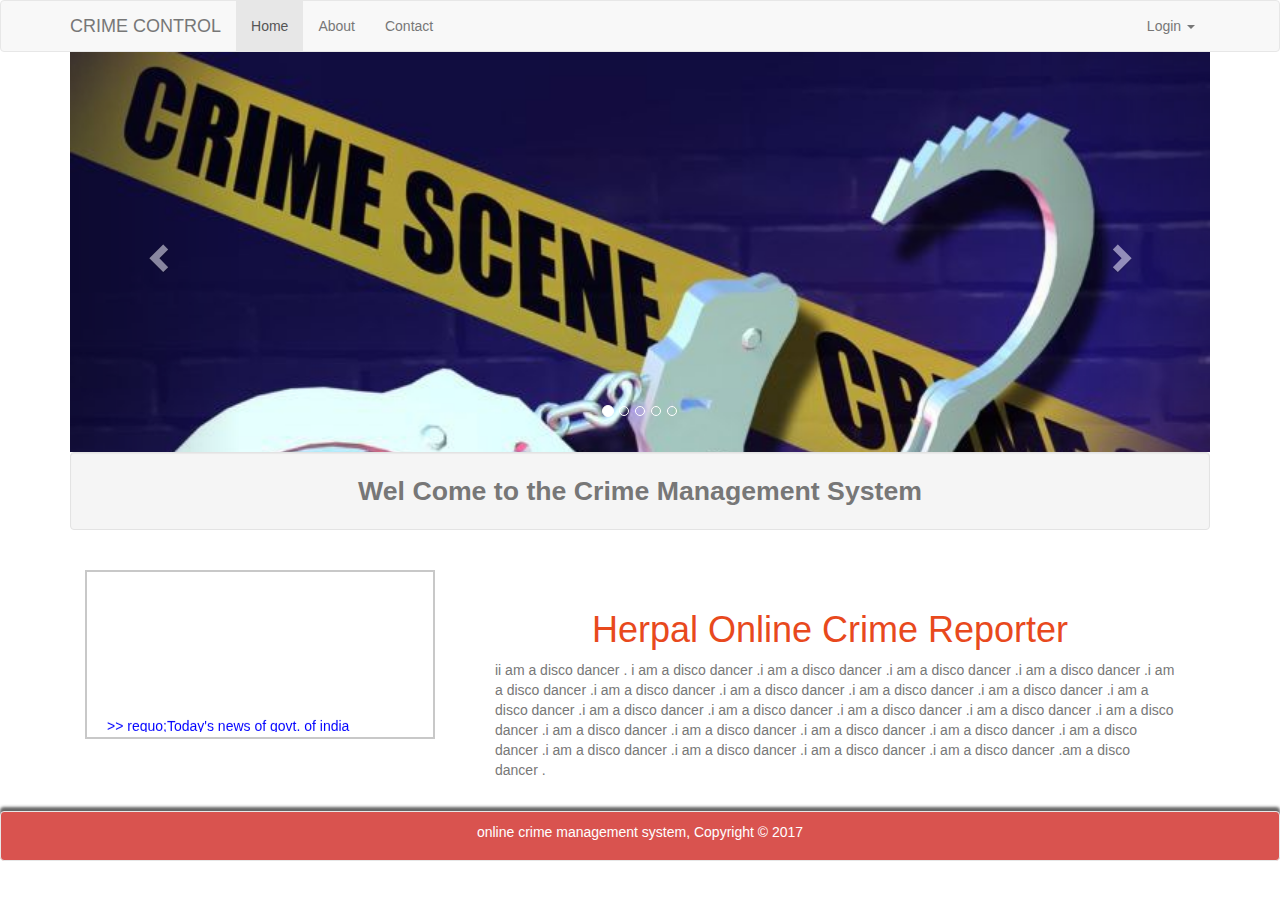
<file: index.html>
<!DOCTYPE html>
<html lang="en">
<head>
    <title>Crime Management System</title>
    <meta charset="utf-8">
    <meta name="viewport" content="width=device-width, initial-scale=1">
    <link rel="stylesheet" href="https://maxcdn.bootstrapcdn.com/bootstrap/3.3.4/css/bootstrap.min.css">
    <script src="https://ajax.googleapis.com/ajax/libs/jquery/1.11.3/jquery.min.js"></script>
    <script src="https://maxcdn.bootstrapcdn.com/bootstrap/3.3.4/js/bootstrap.min.js"></script>
	
	<!-- Custom Css -->
	<link rel="stylesheet" type="text/css" href="css/style.css"/>
	
</head>
<body>

	<!-- Navigation Bar -->
	
    <nav class="navbar navbar-default">
        <div class="container">
            <!-- Logo -->
            <div class="navbar-header">
				<button type="button" class="navbar-toggle" data-toggle="collapse" data-target="#mainNavBar" >
					<span class="icon-bar"></span>
					<span class="icon-bar"></span>
					<span class="icon-bar"></span>
				</button>
                <a href="index.html" class="navbar-brand">CRIME CONTROL</a>
            </div>

            <!-- Menu Items -->
            <div class="collapse navbar-collapse" id="mainNavBar">
                <ul class="nav navbar-nav">
                    <li class="active" class="Active" ><a href="index.html">Home</a></li>
                    <li ><a href="about.html" >About</a></li>
                    <li ><a href="contact.html">Contact</a></li>				                
                </ul>

                <!--right align -->
                <ul class="nav navbar-nav navbar-right">
                    <li>
						<a href="#" class="dropdown-toggle" data-toggle="dropdown">Login <span class="caret"></span></a>
                        <ul class="dropdown-menu">
                            <li><a href="login/loginModal.html">User Login</a></li>
                            <li><a href="login/loginModal.html">Admin Login</a></li>
                        </ul>	
					</li>
                </ul>
				
				
            </div>

        </div>
    </nav>

	<!-- Main content -->
	<!--Slider show in the header -->
	<div class="container">
		<div class="row">
			<div class="col-md-12">
				
				<div id="my-slider" class="carousel slide" data-ride="carousel" data-interval="3000">
					
					<!-- indicator (dot nav )-->
					<ol class="carousel-indicators">
						<li data-target="#my-slider" data-slide-to="0" class="active"></li>
						<li data-target="#my-slider" data-slide-to="1"></li>
						<li data-target="#my-slider" data-slide-to="2"></li>
						<li data-target="#my-slider" data-slide-to="3"></li>
						<li data-target="#my-slider" data-slide-to="4"></li>
					</ol>
					
					<!-- wrapper for slides -->
					<div class="carousel-inner" role="listbox">
						<div class="item active">
							<img src="images/1.jpg" alt="image"  class="tales"/>
							<div class="carousel-caption">
								<h1>Indian Police</h1>
							</div>
						</div>
						<div class="item">
							<img src="images/2.jpg" alt="image" class="tales"/>
							<div class="carousel-caption">
								<h1>Crime is Crime</h1>
							</div>
						</div>
						<div class="item">
							<img src="images/3.jpg" alt="image"  class="tales"/>
							<div class="carousel-caption">
								<h1>Criminals</h1>
							</div>
						</div>
						<div class="item">
							<img src="images/4.jpg" alt="image"  class="tales"/>
							<div class="carousel-caption">
								<h1>Criminals</h1>
							</div>
						</div>
						<div class="item">
							<img src="images/5.jpg" alt="image"  class="tales"/>
							<div class="carousel-caption">
								<h1>Criminals</h1>
							</div>
						</div>
					</div>
					
					<!-- controls or next and prev buttons -->
					<a class="left carousel-control" href="#my-slider" role="button" data-slide="prev">
						<span class="glyphicon glyphicon-chevron-left" aria-hidden="true"></span>
						<span class="sr-only">Previous</span>
					</a>
					
					<a class="right carousel-control" href="#my-slider" role="button" data-slide="next">
						<span class="glyphicon glyphicon-chevron-right" aria-hidden="true"></span>
						<span class="sr-only">Previous</span>
					</a>
					
				</div>
				
			</div>
		</div>
	</div>
	<!-- ----------- Ending of Slider show ---------------------- -->
	
	<div class="container">
		<div class="well text-muted" id="welcome">Wel Come to the Crime Management System</div>
		
		<div class="row" id="main_content">
			<div class="col-md-4">
				<aside id="aside_1">
					<marquee scrollamount=2 direction=up >
						<p>&gt;&gt;&nbsp;requo;Today's news of govt. of india</p>
						<p>&gt;&gt;&nbsp;New law has been approved by suprime courtNew law has been approved by suprime courtNew law has been approved by suprime court</p>
						<p>&gt;&gt;&nbsp;price for Most wanted person </p>
						<p>&gt;&gt;&nbsp;Today's news</p>
					</marquee>
				</aside>
				
			</div>
			<div class="col-md-8">
				<section id="section_1">
					<h1 id="header1">
						Herpal Online Crime Reporter
					</h1>
					<p class="text-muted" id="inner_para">
						ii am a disco dancer . i am a disco dancer .i am a disco dancer .i am a disco dancer .i am a disco dancer .i am a disco dancer .i am a disco dancer .i am a disco dancer .i am a disco dancer .i am a disco dancer .i am a disco dancer .i am a disco dancer .i am a disco dancer .i am a disco dancer .i am a disco dancer .i am a disco dancer .i am a disco dancer .i am a disco dancer .i am a disco dancer .i am a disco dancer .i am a disco dancer .i am a disco dancer .i am a disco dancer .i am a disco dancer .i am a disco dancer .am a disco dancer .
					</p>
				</section>
			</div>
		</div>
	</div>
	
	
	<div class="container">
		<div class="row">
			<div class="col-md-12">
				
			</div>
		</div>
	</div>

	
	<nav class="navbar navbar-default navbar-bottom" id="footer" ><p>online crime management system, Copyright &copy; 2017</p></nav>
	
</body>
</html>
</file>
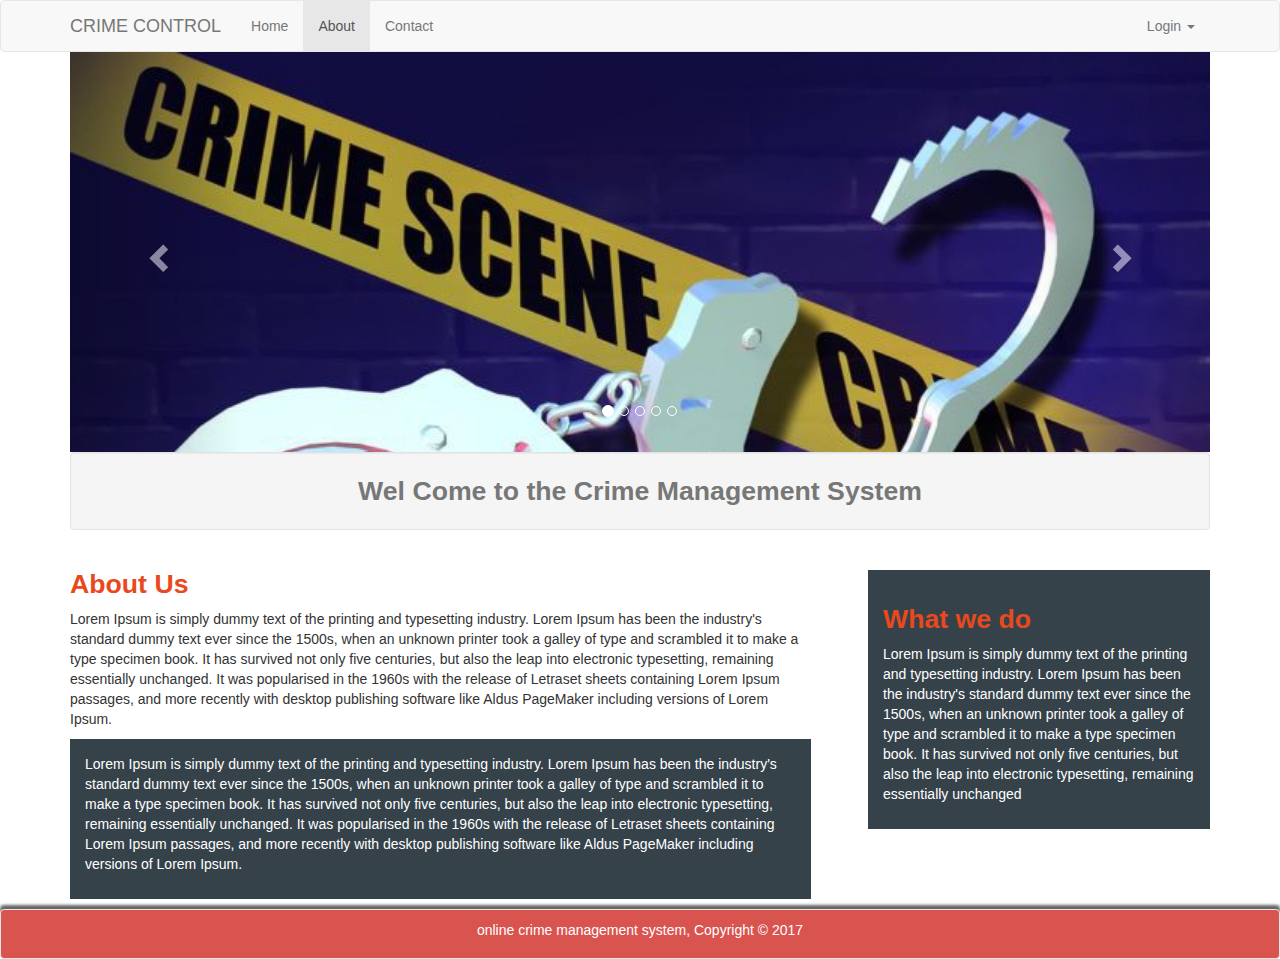
<file: about.html>
<!DOCTYPE html>
<html lang="en">
<head>
    <title>Crime Management System</title>
    <meta charset="utf-8">
    <meta name="viewport" content="width=device-width, initial-scale=1">
    <link rel="stylesheet" href="https://maxcdn.bootstrapcdn.com/bootstrap/3.3.4/css/bootstrap.min.css">
    <script src="https://ajax.googleapis.com/ajax/libs/jquery/1.11.3/jquery.min.js"></script>
    <script src="https://maxcdn.bootstrapcdn.com/bootstrap/3.3.4/js/bootstrap.min.js"></script>
	
	<!-- Custom Css -->
	<link rel="stylesheet" type="text/css" href="css/style.css"/>
	
</head>
<body>

	<!-- Navigation Bar -->
    <nav class="navbar navbar-default">
        <div class="container">
            <!-- Logo -->
            <div class="navbar-header">
				<button type="button" class="navbar-toggle" data-toggle="collapse" data-target="#mainNavBar" >
					<span class="icon-bar"></span>
					<span class="icon-bar"></span>
					<span class="icon-bar"></span>
				</button>
                <a href="index.html" class="navbar-brand">CRIME CONTROL</a>
            </div>

            <!-- Menu Items -->
            <div class="collapse navbar-collapse" id="mainNavBar">
                <ul class="nav navbar-nav">
                    <li ><a href="index.html">Home</a></li>
                    <li class="active"><a href="about.html" >About</a></li>
                    <li ><a href="contact.html">Contact</a></li>
                </ul>

                <!--right align -->
                <ul class="nav navbar-nav navbar-right">
                    <li>
						<a href="#" class="dropdown-toggle" data-toggle="dropdown">Login <span class="caret"></span></a>
                        <ul class="dropdown-menu">
                            <li><a href="login/loginModal.html">User Login</a></li>
                            <li><a href="login/loginModal.html">Admin Login</a></li>
                        </ul>	
					</li>
                </ul>
				
				
            </div>

        </div>
    </nav>

	<!-- Main content -->
	<!--Slider show in the header -->
	<div class="container">
		<div class="row">
			<div class="col-md-12">
				
				<div id="my-slider" class="carousel slide" data-ride="carousel" data-interval="3000">
					
					<!-- indicator (dot nav )-->
					<ol class="carousel-indicators">
						<li data-target="#my-slider" data-slide-to="0" class="active"></li>
						<li data-target="#my-slider" data-slide-to="1"></li>
						<li data-target="#my-slider" data-slide-to="2"></li>
						<li data-target="#my-slider" data-slide-to="3"></li>
						<li data-target="#my-slider" data-slide-to="4"></li>
					</ol>
					
					<!-- wrapper for slides -->
					<div class="carousel-inner" role="listbox">
						<div class="item active">
							<img src="images/1.jpg" alt="image"  class="tales"/>
							<div class="carousel-caption">
								<h1>Indian Police</h1>
							</div>
						</div>
						<div class="item">
							<img src="images/2.jpg" alt="image" class="tales"/>
							<div class="carousel-caption">
								<h1>Crime is Crime</h1>
							</div>
						</div>
						<div class="item">
							<img src="images/3.jpg" alt="image"  class="tales"/>
							<div class="carousel-caption">
								<h1>Criminals</h1>
							</div>
						</div>
						<div class="item">
							<img src="images/4.jpg" alt="image"  class="tales"/>
							<div class="carousel-caption">
								<h1>Criminals</h1>
							</div>
						</div>
						<div class="item">
							<img src="images/5.jpg" alt="image"  class="tales"/>
							<div class="carousel-caption">
								<h1>Criminals</h1>
							</div>
						</div>
					</div>
					
					<!-- controls or next and prev buttons -->
					<a class="left carousel-control" href="#my-slider" role="button" data-slide="prev">
						<span class="glyphicon glyphicon-chevron-left" aria-hidden="true"></span>
						<span class="sr-only">Previous</span>
					</a>
					
					<a class="right carousel-control" href="#my-slider" role="button" data-slide="next">
						<span class="glyphicon glyphicon-chevron-right" aria-hidden="true"></span>
						<span class="sr-only">Previous</span>
					</a>
					
				</div>
				
			</div>
		</div>
	</div>
	<!------------- Ending of Slider show ----------------------->
	

	<div class="container">
		<div class="well text-muted" id="welcome">Wel Come to the Crime Management System</div>
	</div>

	<!--About Page -->
	<div class="container">
		<article id="main-col">
			<h1  class="aboutheader">About Us</h1>
				<p>Lorem Ipsum is simply dummy text of the printing and typesetting industry. Lorem Ipsum has been the industry's standard dummy text ever since the 1500s, when an unknown printer took a galley of type and scrambled it to make a type specimen book. It has survived not only five centuries, but also the leap into electronic typesetting, remaining essentially unchanged. It was popularised in the 1960s with the release of Letraset sheets containing Lorem Ipsum passages, and more recently with desktop publishing software like Aldus PageMaker including versions of Lorem Ipsum.</p>
			<div class="dark">
				<p>Lorem Ipsum is simply dummy text of the printing and typesetting industry. Lorem Ipsum has been the industry's standard dummy text ever since the 1500s, when an unknown printer took a galley of type and scrambled it to make a type specimen book. It has survived not only five centuries, but also the leap into electronic typesetting, remaining essentially unchanged. It was popularised in the 1960s with the release of Letraset sheets containing Lorem Ipsum passages, and more recently with desktop publishing software like Aldus PageMaker including versions of Lorem Ipsum.</p>
			</div>
		</article>
		<aside id="sidebar">
			<div class="dark">
				<h3 class="aboutheader">What we do</h3>
				<p>Lorem Ipsum is simply dummy text of the printing and typesetting industry. Lorem Ipsum has been the industry's standard dummy text ever since the 1500s, when an unknown printer took a galley of type and scrambled it to make a type specimen book. It has survived not only five centuries, but also the leap into electronic typesetting, remaining essentially unchanged</p>
			</div>
		</aside>
	</div>
	
	
	<nav class="navbar navbar-default navbar-bottom" id="footer" ><p>online crime management system, Copyright &copy; 2017</p></nav>
	
</body>
</html>
</file>
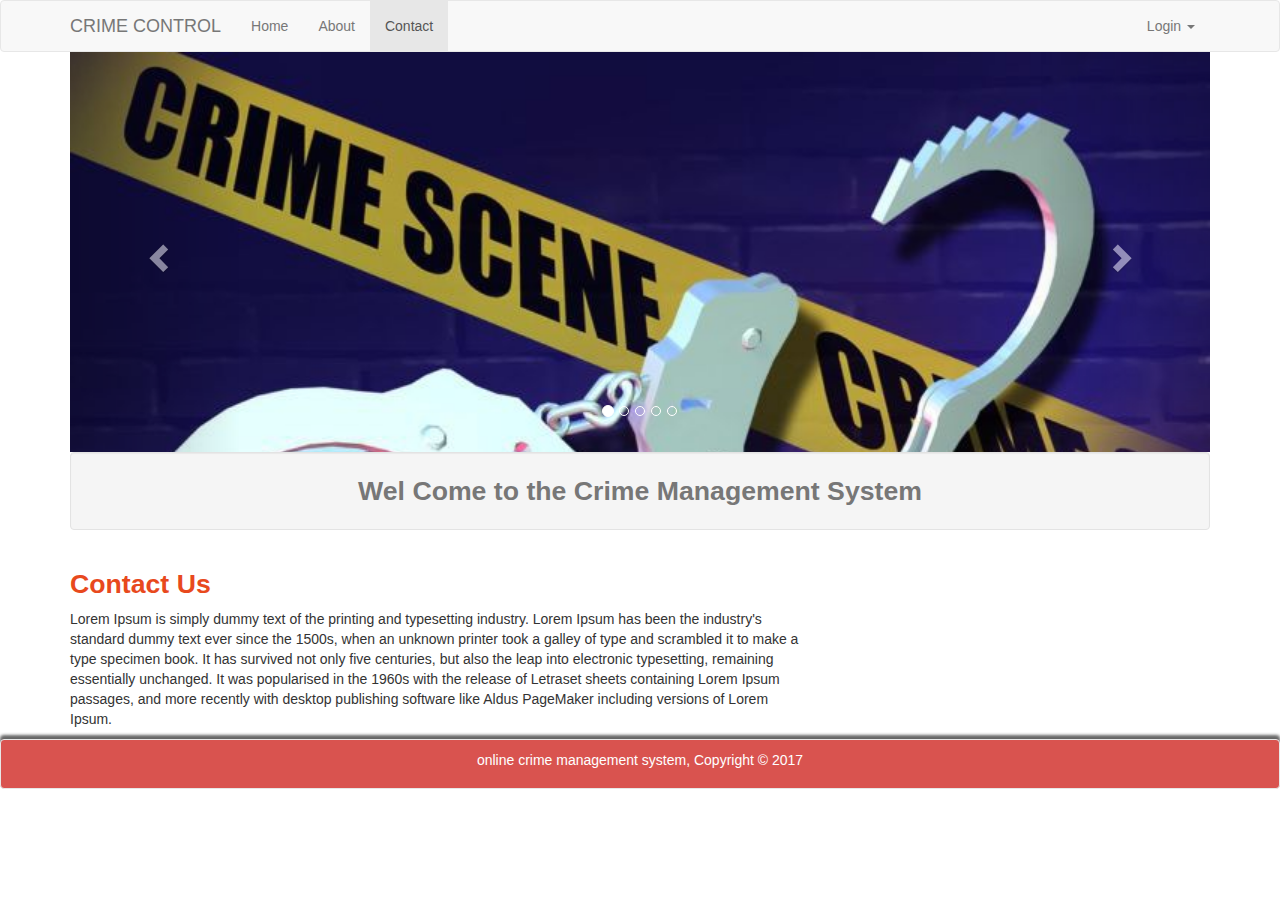
<file: contact.html>
<!DOCTYPE html>
<html lang="en">
<head>
    <title>Crime Management System</title>
    <meta charset="utf-8">
    <meta name="viewport" content="width=device-width, initial-scale=1">
    <link rel="stylesheet" href="https://maxcdn.bootstrapcdn.com/bootstrap/3.3.4/css/bootstrap.min.css">
    <script src="https://ajax.googleapis.com/ajax/libs/jquery/1.11.3/jquery.min.js"></script>
    <script src="https://maxcdn.bootstrapcdn.com/bootstrap/3.3.4/js/bootstrap.min.js"></script>
	
	<!-- Custom Css -->
	<link rel="stylesheet" type="text/css" href="css/style.css"/>
	
</head>
<body>

	<!-- Navigation Bar -->
    <nav class="navbar navbar-default">
        <div class="container">
            <!-- Logo -->
            <div class="navbar-header">
				<button type="button" class="navbar-toggle" data-toggle="collapse" data-target="#mainNavBar" >
					<span class="icon-bar"></span>
					<span class="icon-bar"></span>
					<span class="icon-bar"></span>
				</button>
                <a href="index.html" class="navbar-brand">CRIME CONTROL</a>
            </div>

            <!-- Menu Items -->
            <div class="collapse navbar-collapse" id="mainNavBar">
                <ul class="nav navbar-nav">
                    <li ><a href="index.html">Home</a></li>
                    <li ><a href="about.html" >About</a></li>
                    <li class="active"><a href="contact.html">Contact</a></li>
                </ul>

                <!--right align -->
                <ul class="nav navbar-nav navbar-right">
                    <li>
						<a href="#" class="dropdown-toggle" data-toggle="dropdown">Login <span class="caret"></span></a>
                        <ul class="dropdown-menu">
                            <li><a href="login/loginModal.html">User Login</a></li>
                            <li><a href="login/loginModal.html">Admin Login</a></li>
                        </ul>	
					</li>
                </ul>
				
				
            </div>

        </div>
    </nav>

	<!-- Main content -->
	<!--Slider show in the header -->
	<div class="container">
		<div class="row">
			<div class="col-md-12">
				
				<div id="my-slider" class="carousel slide" data-ride="carousel" data-interval="3000">
					
					<!-- indicator (dot nav )-->
					<ol class="carousel-indicators">
						<li data-target="#my-slider" data-slide-to="0" class="active"></li>
						<li data-target="#my-slider" data-slide-to="1"></li>
						<li data-target="#my-slider" data-slide-to="2"></li>
						<li data-target="#my-slider" data-slide-to="3"></li>
						<li data-target="#my-slider" data-slide-to="4"></li>
					</ol>
					
					<!-- wrapper for slides -->
					<div class="carousel-inner" role="listbox">
						<div class="item active">
							<img src="images/1.jpg" alt="image"  class="tales"/>
							<div class="carousel-caption">
								<h1>Indian Police</h1>
							</div>
						</div>
						<div class="item">
							<img src="images/2.jpg" alt="image" class="tales"/>
							<div class="carousel-caption">
								<h1>Crime is Crime</h1>
							</div>
						</div>
						<div class="item">
							<img src="images/3.jpg" alt="image"  class="tales"/>
							<div class="carousel-caption">
								<h1>Criminals</h1>
							</div>
						</div>
						<div class="item">
							<img src="images/4.jpg" alt="image"  class="tales"/>
							<div class="carousel-caption">
								<h1>Criminals</h1>
							</div>
						</div>
						<div class="item">
							<img src="images/5.jpg" alt="image"  class="tales"/>
							<div class="carousel-caption">
								<h1>Criminals</h1>
							</div>
						</div>
					</div>
					
					<!-- controls or next and prev buttons -->
					<a class="left carousel-control" href="#my-slider" role="button" data-slide="prev">
						<span class="glyphicon glyphicon-chevron-left" aria-hidden="true"></span>
						<span class="sr-only">Previous</span>
					</a>
					
					<a class="right carousel-control" href="#my-slider" role="button" data-slide="next">
						<span class="glyphicon glyphicon-chevron-right" aria-hidden="true"></span>
						<span class="sr-only">Previous</span>
					</a>
					
				</div>
				
			</div>
		</div>
	</div>
	<!------------- Ending of Slider show ----------------------->
	

	<div class="container">
		<div class="well text-muted" id="welcome">Wel Come to the Crime Management System</div>
	</div>

	<!--About Page -->
	<div class="container">
		<article id="main-col">
			<h1  class="aboutheader">Contact Us</h1>
				<p>Lorem Ipsum is simply dummy text of the printing and typesetting industry. Lorem Ipsum has been the industry's standard dummy text ever since the 1500s, when an unknown printer took a galley of type and scrambled it to make a type specimen book. It has survived not only five centuries, but also the leap into electronic typesetting, remaining essentially unchanged. It was popularised in the 1960s with the release of Letraset sheets containing Lorem Ipsum passages, and more recently with desktop publishing software like Aldus PageMaker including versions of Lorem Ipsum.</p>
		</article>
	</div>
	
	
	<nav class="navbar navbar-default navbar-bottom" id="footer" ><p>online crime management system, Copyright &copy; 2017</p></nav>
	
</body>
</html>
</file>
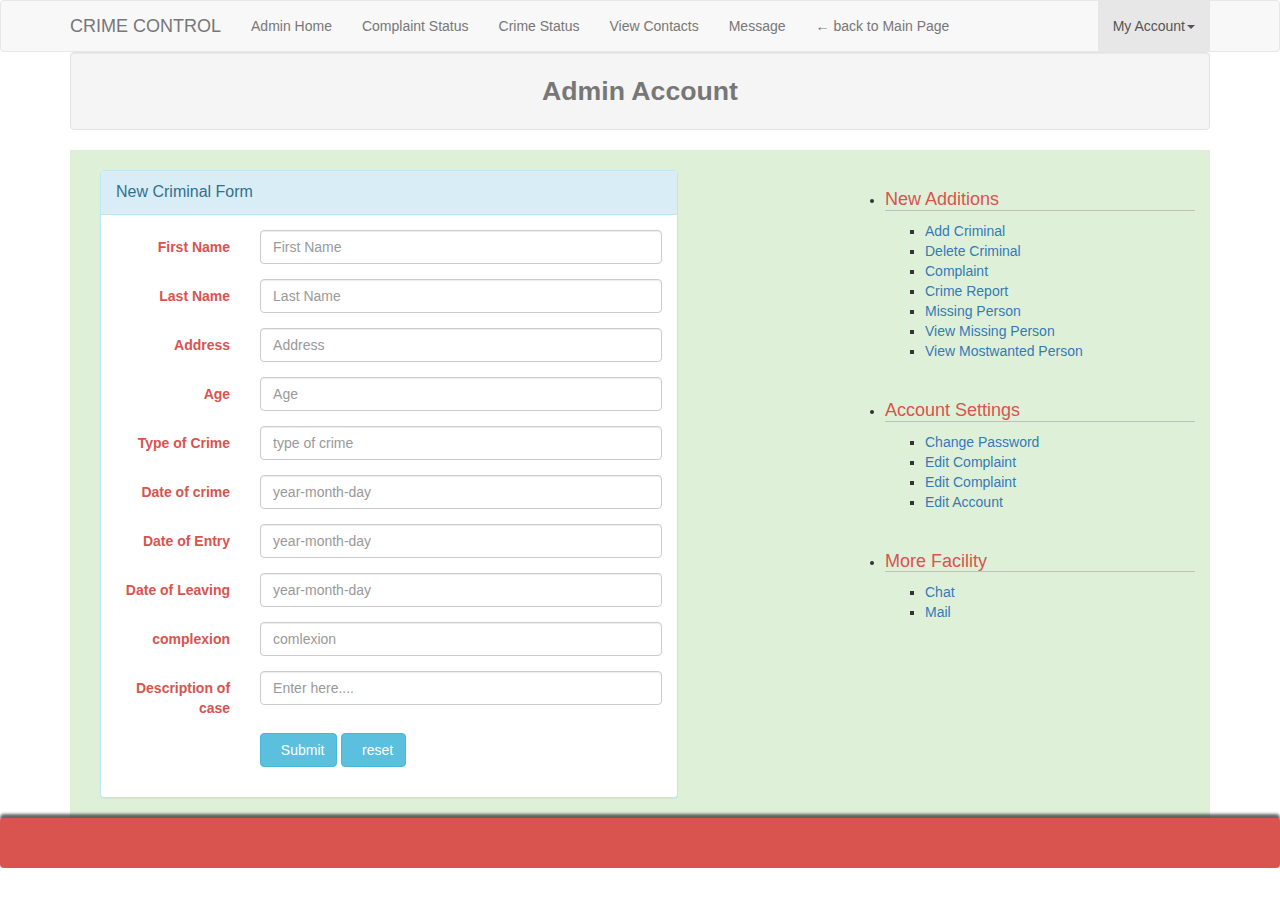
<file: admin/addCriminal.html>
<!DOCTYPE html>
<html lang="en">
<head>
    <title>Add Criminal Details</title>
    <meta charset="utf-8">
    <meta name="viewport" content="width=device-width, initial-scale=1">
    <link rel="stylesheet" href="https://maxcdn.bootstrapcdn.com/bootstrap/3.3.4/css/bootstrap.min.css">
    <script src="https://ajax.googleapis.com/ajax/libs/jquery/1.11.3/jquery.min.js"></script>
    <script src="https://maxcdn.bootstrapcdn.com/bootstrap/3.3.4/js/bootstrap.min.js"></script>
	
	<!-- Custom Css -->
	<link rel="stylesheet" type="text/css" href="../css/style.css"/>
	
</head>
<body>

	<!-- Navigation Bar -->
    <nav class="navbar navbar-default">
        <div class="container">
            <!-- Logo -->
            <div class="navbar-header">
				<button type="button" class="navbar-toggle" data-toggle="collapse" data-target="#mainNavBar" >
					<span class="icon-bar"></span>
					<span class="icon-bar"></span>
					<span class="icon-bar"></span>
				</button>
                <a href="#" class="navbar-brand">CRIME CONTROL</a>
            </div>

            <!-- Menu Items -->
            <div class="collapse navbar-collapse" id="mainNavBar">
                <ul class="nav navbar-nav">
                    <li ><a href="home.html">Admin Home</a></li>
                    <li ><a href="about.html" >Complaint Status</a></li>
                    <li ><a href="contact.html">Crime Status</a></li>
					<li ><a href="#">View Contacts</a></li>
					<li> <a href="#">Message </a></li>
                    <li class="dropdown">
                        <a href="../index.html">&larr; back to Main Page</a>
                    </li>
                </ul>

                <!--right align -->
                <ul class="nav navbar-nav navbar-right">
                    <li class="active">
						<a href="#" class="dropdown-toggle" data-toggle="dropdown">My Account<span class="caret"></span></a>
                        <ul class="dropdown-menu">
							<li><a href="login/loginModal.html">Profile</a></li>
                            <li><a href="login/loginModal.html">Settings</a></li>
                            <li><a href="login/loginModal.html">Log Out</a></li>
                        </ul>	
					</li>
                </ul>
				
				
            </div>

        </div>
    </nav>

	<!-- Main content --	
	<div class="container">
		<img src="../images/1.jpg" class="img-responsive" width=100% height=100px;/>
	</div>
-->
	<div class="container">
		<div class="well text-muted" id="welcome">Admin Account</div>
	</div>

	

	<!-- Main Content -->
	<div class="container">
		<div class="row" style="background-color:#dff0d8;margin:0px;">
			<div class="col-md-8" id = "leftside">
				<!-- Form ----------------------->
				<div id="signupbox" style=" margin-top:20px; margin-left:0px; color:#d9534f;" class="mainbox col-md-10 col-md-offset-3 col-sm-8 col-sm-offset-2">
					<div class="panel panel-info">
				
						 
						<div class="panel-heading">
							<div class="panel-title">New Criminal Form</div>
						</div> 
						
						<div class="panel-body" >
							<form id="signupform" class="form-horizontal" role="form">
								<div id="signupalert" style="display:none" class="alert alert-danger">
									<p>Error:</p>
									<span></span>
								</div>
             
								<div class="form-group">
									<label for="email" class="col-md-3 control-label">First Name</label>
									<div class="col-md-9">
										<input type="text" class="form-control" name="firstname" placeholder="First Name">
									</div>
								</div>
                                    
								<div class="form-group">
									<label for="lastname" class="col-md-3 control-label">Last Name</label>
									<div class="col-md-9">
										<input type="text" class="form-control" name="lastname" placeholder="Last Name">
									</div>
								</div>
								<div class="form-group">
									<label for="address" class="col-md-3 control-label">Address</label>
									<div class="col-md-9">
										<input type="text" class="form-control" name="address" placeholder="Address">
									</div>
								</div>
								<div class="form-group">
									<label for="age" class="col-md-3 control-label">Age</label>
									<div class="col-md-9">
										<input type="text" class="form-control" name="age" placeholder="Age">
									</div>
								</div>
								<div class="form-group">
									<label for="text" class="col-md-3 control-label">Type of Crime</label>
									<div class="col-md-9">
										<input type="text" class="form-control" name="toc" placeholder="type of crime">
									</div>
								</div>
								<div class="form-group">
									<label for="date" class="col-md-3 control-label">Date of crime</label>
									<div class="col-md-9">
										<input type="text" class="form-control" name="doc" placeholder="year-month-day">
									</div>
								</div>
								<div class="form-group">
									<label for="date" class="col-md-3 control-label">Date of Entry</label>
									<div class="col-md-9">
										<input type="text" class="form-control" name="doe" placeholder="year-month-day">
									</div>
								</div>
								<div class="form-group">
									<label for="date" class="col-md-3 control-label">Date of Leaving</label>
									<div class="col-md-9">
										<input type="text" class="form-control" name="dol" placeholder="year-month-day">
									</div>
								</div>
								<div class="form-group">
									<label for="text" class="col-md-3 control-label">complexion</label>
									<div class="col-md-9">
										<input type="text" class="form-control" name="complexion" placeholder="comlexion">
									</div>
								</div>
								<div class="form-group">
									<label for="text" class="col-md-3 control-label">Description of case</label>
									<div class="col-md-9">
										<input type="text" class="form-control" name="des_of_case" placeholder="Enter here....">
									</div>
								</div>
								
								<div class="form-group">
									<!-- Button -->                                        
									<div class="col-md-offset-3 col-md-9">
										<button id="btn-signup" type="button" class="btn btn-info"><i class="icon-hand-right"></i> &nbsp Submit</button>
									
										<button id="btn-signup" type="reset" class="btn btn-info"><i class="icon-hand-right"></i> &nbsp reset</button>
									</div>
								</div>				                                                     	    
							</form>
				 		</div>
					</div>                                             
				</div> 
	
		<!-- ```````````````````````````````````````````````````Ending of Signup Box````````````````````````````````````````````````````-->
				
			</div>
			
			
			<div class="col-md-4" >
				<ul class="usercontent">
					<li><h4>New Additions</h4>
						<ul type="square">
							<li><a href="addCriminal.html">Add Criminal</a></li>
							<li><a href="deleteCriminal.html">Delete Criminal</a></li>
							<li><a href="complaint.html">Complaint</a></li>
							<li><a href="crimereport.html">Crime Report</a></li>
							<li><a href="missingperson.html">Missing Person</a></li>
							<li><a href="viewmissingperson.html">View Missing Person</a></li>
							<li><a href="mostwantedperson.html">View Mostwanted Person</a></li>
						</ul>
					</li>
					
					<li><h4>Account Settings</h4>
						<ul type="square">
							<li><a href="#">Change Password</a></li>
							<li><a href="#">Edit Complaint</a></li>
							<li><a href="#">Edit Complaint</a></li>
							<li><a href="#">Edit Account</a></li>
						</ul>
					</li>
					<li><h4>More Facility</h4>
						<ul type="square">
							<li><a href="#">Chat</a></li>
							<li><a href="#">Mail</a></li>
						</ul>
					</li>
				</ul>
			</div>
		</div>
	</div>
	
	<div class="container" heigh=150 widht=100%> </div>
	<nav class="navbar navbar-fixed navbar-bottom" id="footer" ></nav>
	
</body>
</html>
</file>
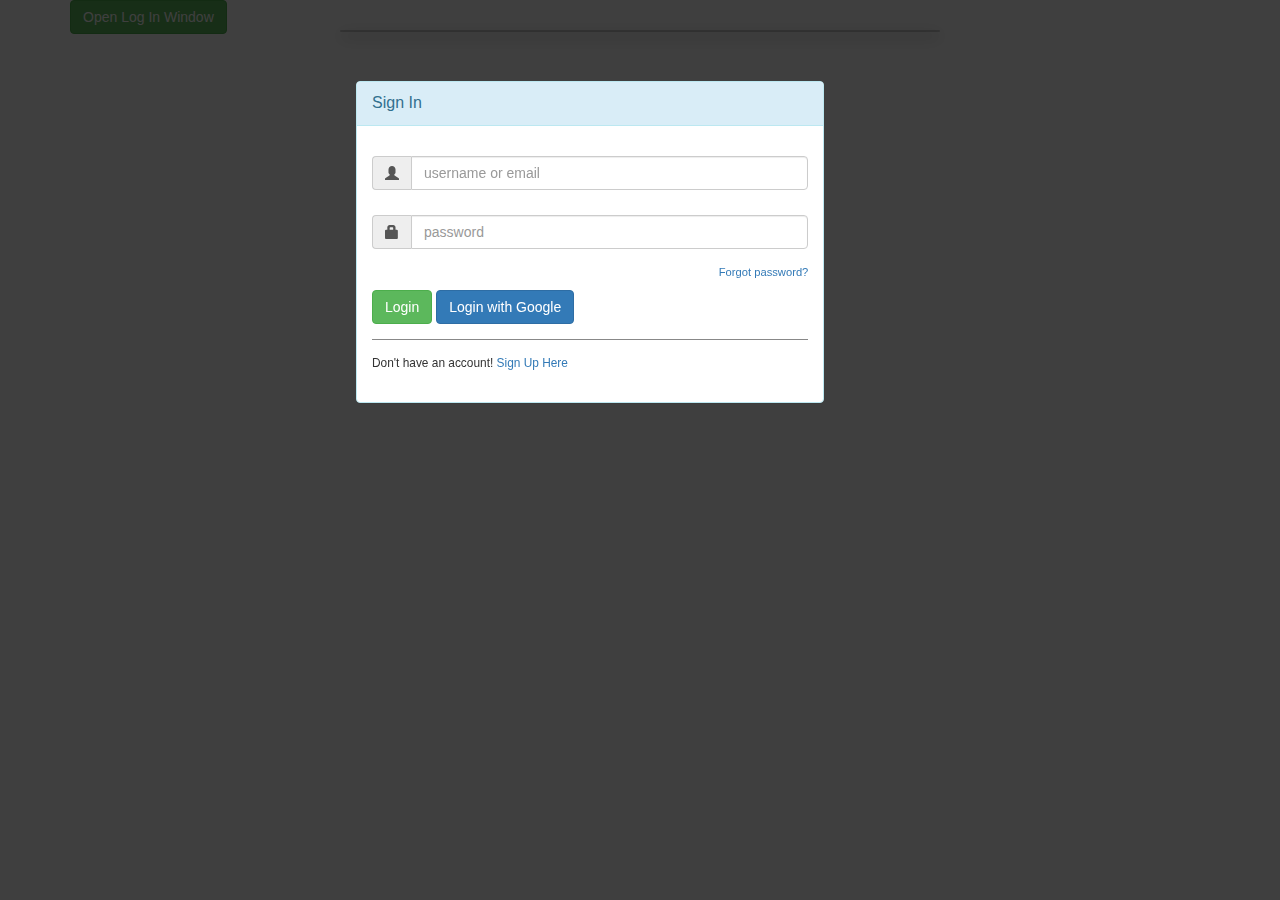
<file: login/loginModal.html>
<!DOCTYPE html>
<html lang="en">
<head>
    <title>thenewboston</title>
    <meta charset="utf-8">
    <meta name="viewport" content="width=device-width, initial-scale=1">
    <link rel="stylesheet" href="https://maxcdn.bootstrapcdn.com/bootstrap/3.3.4/css/bootstrap.min.css">
    <script src="https://ajax.googleapis.com/ajax/libs/jquery/1.11.3/jquery.min.js"></script>
    <script src="https://maxcdn.bootstrapcdn.com/bootstrap/3.3.4/js/bootstrap.min.js"></script>
	
<script type="text/javascript">    
    $(window).load(function(){
        $('#popUpWindow').modal('show');
    });
</script>
	
</head>
<body>
	<div class="container">
		
		<button type="button" class="btn btn-success" data-toggle="modal" data-target="#popUpWindow">Open Log In Window</button>
		<div class="modal fade" id="popUpWindow">
			<div class="modal-dialog">   
		<div class="modal-content">
		<!-- Login Box -->
		
		<div id="loginbox" style="margin-top:50px; margin-left:0px;" class="mainbox col-md-10 col-md-offset-3 col-sm-8 col-sm-offset-2">                    
			<div class="panel panel-info" >
			
				<div class="panel-heading">
					<div class="panel-title">Sign In</div>
					<div style="float:right; font-size: 80%; position: relative; top:-10px"><a href="#"></a></div>
				</div>     

				<div style="padding-top:30px" class="panel-body" >

					<div style="display:none" id="login-alert" class="alert alert-danger col-sm-12"></div>

					<form id="loginform" class="form-horizontal" role="form">

						<div style="margin-bottom: 25px" class="input-group">
							<span class="input-group-addon"><i class="glyphicon glyphicon-user"></i></span>
							<input id="login-username" type="text" class="form-control" name="username" value="" placeholder="username or email">                                        
						</div>

						<div style="margin-bottom: 25px" class="input-group">
							<span class="input-group-addon"><i class="glyphicon glyphicon-lock"></i></span>
							<input id="login-password" type="password" class="form-control" name="password" placeholder="password">
						</div>
						<div  style="float:right; font-size: 80%; position: relative; top:-10px"><a href="#">Forgot password?</a></div>


						

						<div style="margin-top:10px" class="form-group">
							<!-- Button -->
							<div class="col-sm-12 controls">
									  <a id="btn-login" href="../user/usermodule.html" class="btn btn-success">Login  </a>
									  <a id="btn-fblogin" href="#" class="btn btn-primary">Login with Google</a>
							</div>
						</div>

						<div class="form-group">
							<div class="col-md-12 control">
								<div style="border-top: 1px solid#888; padding-top:15px; font-size:85%" >
									Don't have an account! <a href="#" onClick="$('#loginbox').hide(); $('#signupbox').show()">Sign Up Here</a>
								</div>
							</div>
						</div>    
					</form>     
				</div>             <!-- Ending of class="panel-body" -->                     	
			</div>					<!-- Ending of class="panel-info" -->
		</div>						<!-- Ending of Login box -->
		

		<!--------------------------------------------------------- Sign Up Box ---------------------------------------------------------->		
		
		<div id="signupbox" style="display:none; margin-top:50px; margin-left:0px;" class="mainbox col-md-10 col-md-offset-3 col-sm-8 col-sm-offset-2">
			<div class="panel panel-info">
				<div class="panel-heading">
					<div class="panel-title">Sign Up</div>
					<div style="float:right; font-size: 85%; position: relative; top:-10px"><a id="signinlink" href="#" onclick="$('#signupbox').hide(); $('#loginbox').show()">Sign In</a></div>
				</div>  
				<div class="panel-body" >
					<form id="signupform" class="form-horizontal" role="form">
						<div id="signupalert" style="display:none" class="alert alert-danger">
							<p>Error:</p>
							<span></span>
						</div>
             
						<div class="form-group">
							<label for="email" class="col-md-3 control-label">Email</label>
							<div class="col-md-9">
								<input type="text" class="form-control" name="email" placeholder="Email Address">
							</div>
						</div>
                                    
						<div class="form-group">
							<label for="firstname" class="col-md-3 control-label">First Name</label>
							<div class="col-md-9">
								<input type="text" class="form-control" name="firstname" placeholder="First Name">
							</div>
						</div>
						<div class="form-group">
							<label for="lastname" class="col-md-3 control-label">Last Name</label>
							<div class="col-md-9">
								<input type="text" class="form-control" name="lastname" placeholder="Last Name">
							</div>
						</div>
						<div class="form-group">
							<label for="password" class="col-md-3 control-label">Password</label>
							<div class="col-md-9">
								<input type="password" class="form-control" name="passwd" placeholder="Password">
							</div>
						</div>

						<div class="form-group">
							<!-- Button -->                                        
							<div class="col-md-offset-3 col-md-9">
								<button id="btn-signup" type="button" class="btn btn-info"><i class="icon-hand-right"></i> &nbsp Sign Up</button>
							</div>
						</div>
												                                                     	    
					</form>
				 </div>
			</div>                                             
		</div> 
	
		<!-- ```````````````````````````````````````````````````Ending of Signup Box````````````````````````````````````````````````````-->
				</div>
			</div>
		</div>
	</div>
	<div class="modal-backdrop fade in"></div>
</body>
</html>
</file>
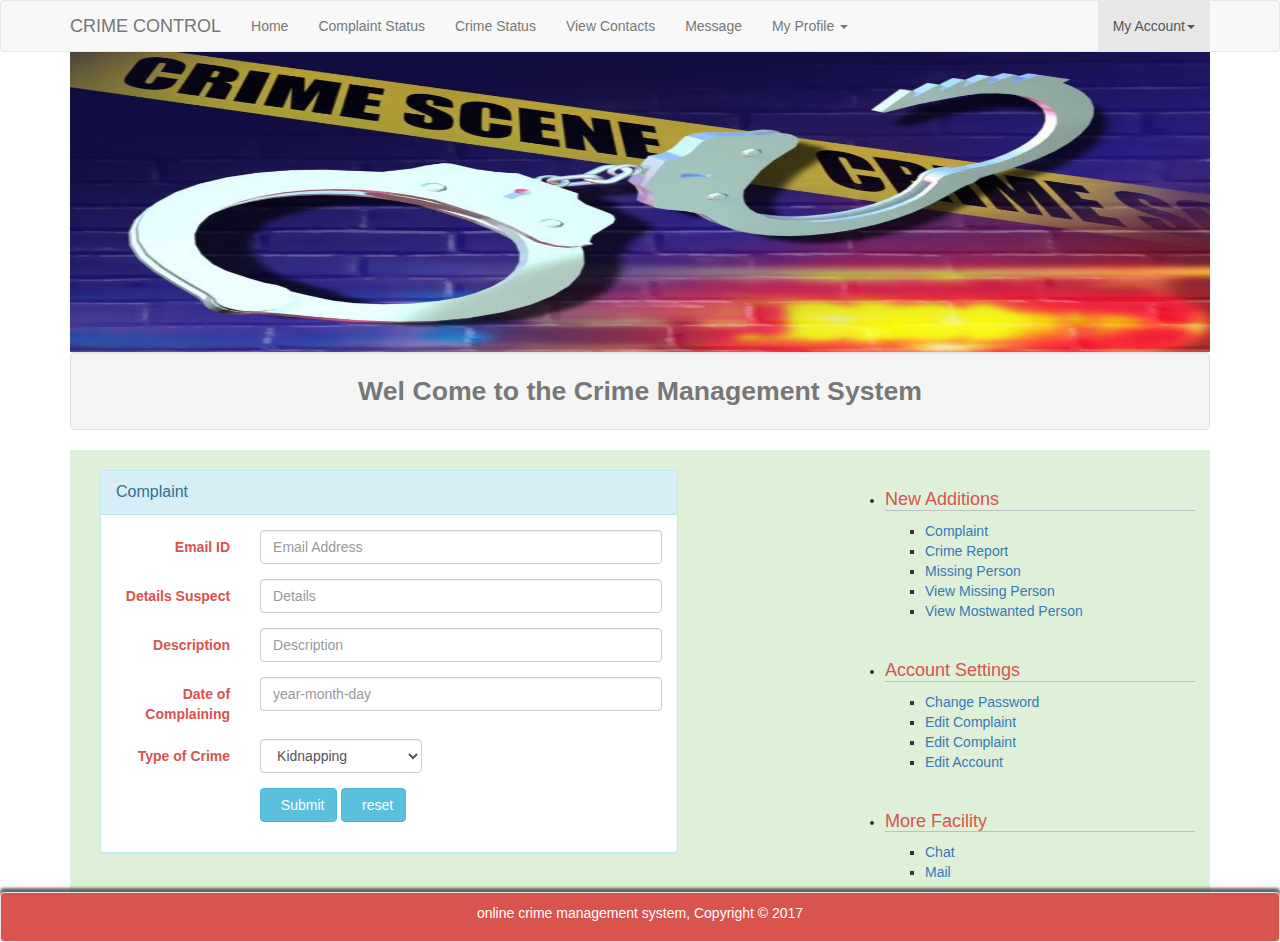
<file: user/complaint.html>
<!DOCTYPE html>
<html lang="en">
<head>
    <title>Crime Management System</title>
    <meta charset="utf-8">
    <meta name="viewport" content="width=device-width, initial-scale=1">
    <link rel="stylesheet" href="https://maxcdn.bootstrapcdn.com/bootstrap/3.3.4/css/bootstrap.min.css">
    <script src="https://ajax.googleapis.com/ajax/libs/jquery/1.11.3/jquery.min.js"></script>
    <script src="https://maxcdn.bootstrapcdn.com/bootstrap/3.3.4/js/bootstrap.min.js"></script>
	
	<!-- Custom Css -->
	<link rel="stylesheet" type="text/css" href="../css/style.css"/>
	
</head>
<body>

	<!-- Navigation Bar -->
    <nav class="navbar navbar-default">
        <div class="container">
            <!-- Logo -->
            <div class="navbar-header">
				<button type="button" class="navbar-toggle" data-toggle="collapse" data-target="#mainNavBar" >
					<span class="icon-bar"></span>
					<span class="icon-bar"></span>
					<span class="icon-bar"></span>
				</button>
                <a href="#" class="navbar-brand">CRIME CONTROL</a>
            </div>

            <!-- Menu Items -->
            <div class="collapse navbar-collapse" id="mainNavBar">
                <ul class="nav navbar-nav">
                    <li ><a href="../index.html">Home</a></li>
                    <li ><a href="#" >Complaint Status</a></li>
                    <li ><a href="#">Crime Status</a></li>
					<li ><a href="#">View Contacts</a></li>
					<li> <a href="#">Message </a></li>
                    <!-- drop down menu -->
                    <li class="dropdown">
                        <a href="#" class="dropdown-toggle" data-toggle="dropdown">My Profile <span class="caret"></span></a>
                        <ul class="dropdown-menu">
                            <li><a href="#">Friends</a></li>
                            <li><a href="#">Photos</a></li>
                            <li><a href="#">Settings</a></li>
                        </ul>
                    </li>
                </ul>

                <!--right align -->
                <ul class="nav navbar-nav navbar-right">
                    <li class="active">
						<a href="#" class="dropdown-toggle" data-toggle="dropdown">My Account<span class="caret"></span></a>
                        <ul class="dropdown-menu">
							<li><a href="#">Profile</a></li>
                            <li><a href="#">Settings</a></li>
                            <li><a href="../index.html">Log Out</a></li>
                        </ul>	
					</li>
                </ul>
				
				
            </div>

        </div>
    </nav>

	<!-- Main content -->	
	<div class="container">
		<img src="../images/1.jpg" class="img-responsive" width=100% height=100px;/>
	</div>
	
	<div class="container">
		<div class="well text-muted" id="welcome">Wel Come to the Crime Management System</div>
	</div>

	<!-- Main Content -->
	<div class="container">
		<div class="row" style="background-color:#dff0d8; margin:0px;">
			<div class="col-md-8" id = "leftside">
				
				<!-- Form ----------------------->
				<div id="signupbox" style=" margin-top:20px; margin-left:0px; color:#d9534f;" class="mainbox col-md-10 col-md-offset-3 col-sm-8 col-sm-offset-2">
					<div class="panel panel-info">
						 
						<div class="panel-heading">
							<div class="panel-title">Complaint</div>
						</div> 
						
						<div class="panel-body" >
							<form id="signupform" class="form-horizontal" role="form">
								<div id="signupalert" style="display:none" class="alert alert-danger">
									<p>Error:</p>
									<span></span>
								</div>
             
								<div class="form-group">
									<label for="email" class="col-md-3 control-label">Email ID</label>
									<div class="col-md-9">
										<input type="text" class="form-control" name="email" placeholder="Email Address">
									</div>
								</div>
                                    
								<div class="form-group">
									<label for="firstname" class="col-md-3 control-label">Details Suspect</label>
									<div class="col-md-9">
										<input type="text" class="form-control" name="firstname" placeholder="Details">
									</div>
								</div>
								<div class="form-group">
									<label for="lastname" class="col-md-3 control-label">Description</label>
									<div class="col-md-9">
										<input type="text" class="form-control" name="lastname" placeholder="Description">
									</div>
								</div>
								
								<div class="form-group">
									<label for="date" class="col-md-3 control-label">Date of Complaining</label>
									<div class="col-md-9">
										<input type="text" class="form-control" name="passwd" placeholder="year-month-day">
									</div>
								</div>
								
								<div class="form-group">
      								<label class="col-md-3 control-label" for="company">Type of Crime</label>
      								<div class="col-sm-6 col-md-4">
										<select id="company" class="form-control">
											<option>Kidnapping</option>
											<option>Assault</option>
											<option>Homicide</option>
											<option>Rape</option>
											<option>Sexual Assault</option>
											<option>Battery</option>
											<option>Forgery</option>
										</select> 
      								</div>
    							</div>
								
								<div class="form-group">
									<!-- Button -->                                        
									<div class="col-md-offset-3 col-md-9">
										<button id="btn-signup" type="button" class="btn btn-info"><i class="icon-hand-right"></i> &nbsp Submit</button>
									
										<button id="btn-signup" type="reset" class="btn btn-info"><i class="icon-hand-right"></i> &nbsp reset</button>
									</div>
								</div>				                                                     	    
							</form>
				 		</div>
					</div>                                             
				</div> 
	
		<!-- ```````````````````````````````````````````````````Ending of Signup Box````````````````````````````````````````````````````-->
				
			</div>
			<div class="col-md-4" >
				<ul class="usercontent">
					<li><h4>New Additions</h4>
						<ul type="square">
							<li><a href="complaint.html">Complaint</a></li>
							<li><a href="crimereport.html">Crime Report</a></li>
							<li><a href="missingperson.html">Missing Person</a></li>
							<li><a href="viewmissingperson.html">View Missing Person</a></li>
							<li><a href="mostwantedperson.html">View Mostwanted Person</a></li>
						</ul>
					</li>
					
					<li><h4>Account Settings</h4>
						<ul type="square">
							<li><a href="#">Change Password</a></li>
							<li><a href="#">Edit Complaint</a></li>
							<li><a href="#">Edit Complaint</a></li>
							<li><a href="#">Edit Account</a></li>
						</ul>
					</li>
					<li><h4>More Facility</h4>
						<ul type="square">
							<li><a href="#">Chat</a></li>
							<li><a href="#">Mail</a></li>
						</ul>
					</li>
				</ul>
			</div>
		</div>
	</div>
	
	<nav class="navbar navbar-default navbar-bottom" id="footer" ><p>online crime management system, Copyright &copy; 2017</p></nav>
	
</body>
</html>
</file>
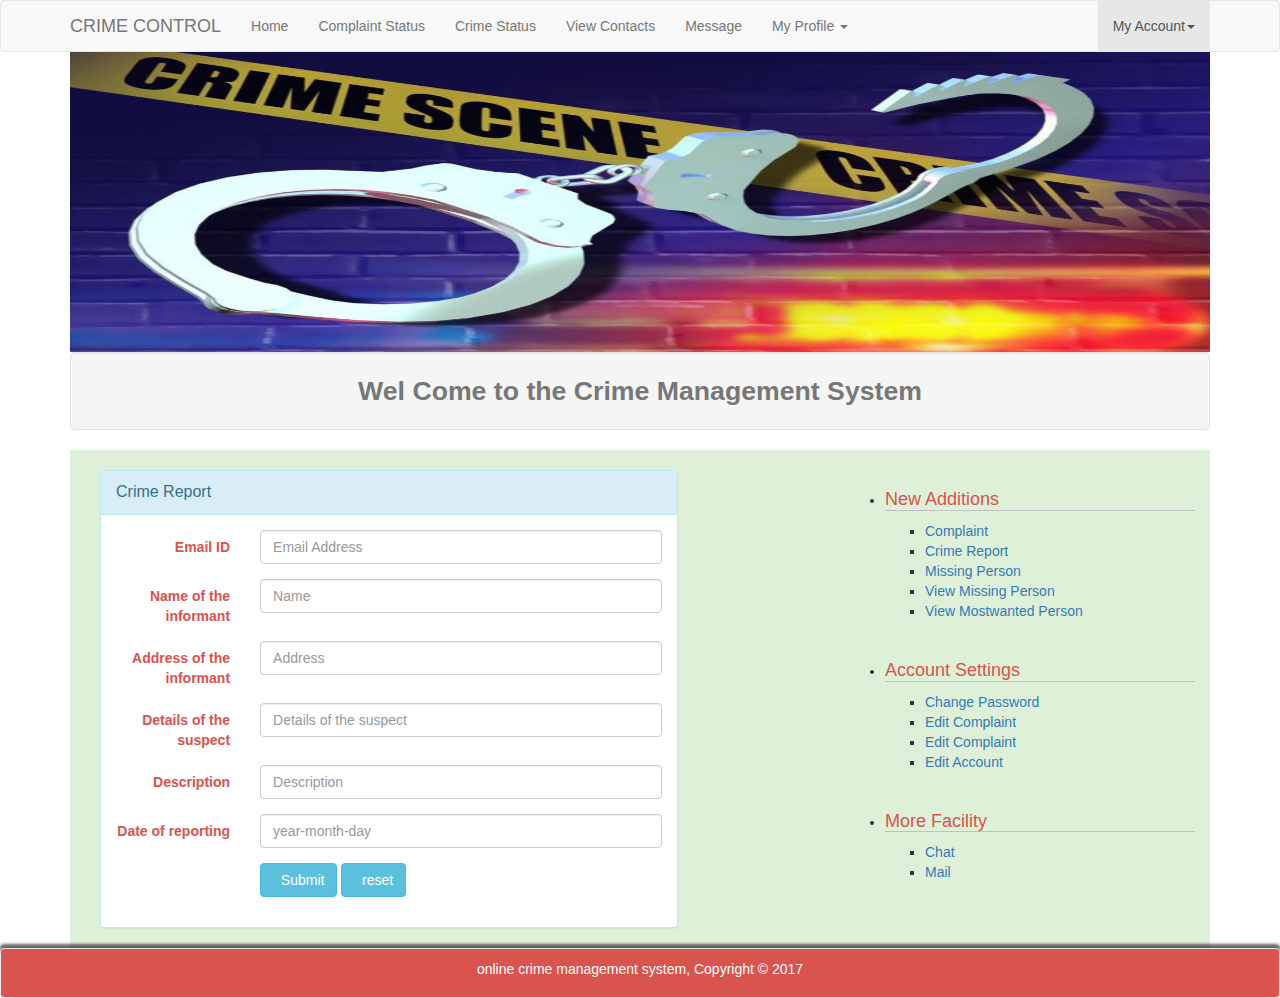
<file: user/crimereport.html>
<!DOCTYPE html>
<html lang="en">
<head>
    <title>Crime Management System</title>
    <meta charset="utf-8">
    <meta name="viewport" content="width=device-width, initial-scale=1">
    <link rel="stylesheet" href="https://maxcdn.bootstrapcdn.com/bootstrap/3.3.4/css/bootstrap.min.css">
    <script src="https://ajax.googleapis.com/ajax/libs/jquery/1.11.3/jquery.min.js"></script>
    <script src="https://maxcdn.bootstrapcdn.com/bootstrap/3.3.4/js/bootstrap.min.js"></script>
	
	<!-- Custom Css -->
	<link rel="stylesheet" type="text/css" href="../css/style.css"/>
	
</head>
<body>

	<!-- Navigation Bar -->
    <nav class="navbar navbar-default">
        <div class="container">
            <!-- Logo -->
            <div class="navbar-header">
				<button type="button" class="navbar-toggle" data-toggle="collapse" data-target="#mainNavBar" >
					<span class="icon-bar"></span>
					<span class="icon-bar"></span>
					<span class="icon-bar"></span>
				</button>
                <a href="#" class="navbar-brand">CRIME CONTROL</a>
            </div>

            <!-- Menu Items -->
            <div class="collapse navbar-collapse" id="mainNavBar">
                <ul class="nav navbar-nav">
                    <li ><a href="../index.html">Home</a></li>
                    <li ><a href="#" >Complaint Status</a></li>
                    <li ><a href="#">Crime Status</a></li>
					<li ><a href="#">View Contacts</a></li>
					<li> <a href="#">Message </a></li>
                    <!-- drop down menu -->
                    <li class="dropdown">
                        <a href="#" class="dropdown-toggle" data-toggle="dropdown">My Profile <span class="caret"></span></a>
                        <ul class="dropdown-menu">
                            <li><a href="#">Friends</a></li>
                            <li><a href="#">Photos</a></li>
                            <li><a href="#">Settings</a></li>
                        </ul>
                    </li>
                </ul>

                <!--right align -->
                <ul class="nav navbar-nav navbar-right">
                    <li class="active">
						<a href="#" class="dropdown-toggle" data-toggle="dropdown">My Account<span class="caret"></span></a>
                       <ul class="dropdown-menu">
							<li><a href="#">Profile</a></li>
                            <li><a href="#">Settings</a></li>
                            <li><a href="../index.html">Log Out</a></li>
                        </ul>	
					</li>
                </ul>
				
				
            </div>

        </div>
    </nav>

	<!-- Main content -->	
	<div class="container">
		<img src="../images/1.jpg" class="img-responsive" width=100% height=100px;/>
	</div>
	
	<div class="container">
		<div class="well text-muted" id="welcome">Wel Come to the Crime Management System</div>
	</div>

	<!-- Main Content -->
	<div class="container">
		<div class="row" style="background-color:#dff0d8; margin:0px;">
			<div class="col-md-8" id = "leftside">
				
				<!-- Form ----------------------->
				<div id="signupbox" style=" margin-top:20px; margin-left:0px; color:#d9534f;" class="mainbox col-md-10 col-md-offset-3 col-sm-8 col-sm-offset-2">
					<div class="panel panel-info">
						 
						<div class="panel-heading">
							<div class="panel-title">Crime Report</div>
						</div> 
						
						<div class="panel-body" >
							<form id="signupform" class="form-horizontal" role="form">
								<div id="signupalert" style="display:none" class="alert alert-danger">
									<p>Error:</p>
									<span></span>
								</div>
             
								<div class="form-group">
									<label for="email" class="col-md-3 control-label">Email ID</label>
									<div class="col-md-9">
										<input type="text" class="form-control" name="email" placeholder="Email Address">
									</div>
								</div>
                                    
								<div class="form-group">
									<label for="firstname" class="col-md-3 control-label">Name of the informant</label>
									<div class="col-md-9">
										<input type="text" class="form-control" name="firstname" placeholder="Name">
									</div>
								</div>
								<div class="form-group">
									<label for="lastname" class="col-md-3 control-label">Address of the informant</label>
									<div class="col-md-9">
										<input type="text" class="form-control" name="lastname" placeholder="Address">
									</div>
								</div>
								<div class="form-group">
									<label for="password" class="col-md-3 control-label">Details of the suspect</label>
									<div class="col-md-9">
										<input type="text" class="form-control" name="passwd" placeholder="Details of the suspect">
									</div>
								</div>
								<div class="form-group">
									<label for="password" class="col-md-3 control-label">Description</label>
									<div class="col-md-9">
										<input type="text" class="form-control" name="passwd" placeholder="Description">
									</div>
								</div>
								<div class="form-group">
									<label for="date" class="col-md-3 control-label">Date of reporting</label>
									<div class="col-md-9">
										<input type="text" class="form-control" name="passwd" placeholder="year-month-day">
									</div>
								</div>
								
								<div class="form-group">
									<!-- Button -->                                        
									<div class="col-md-offset-3 col-md-9">
										<button id="btn-signup" type="button" class="btn btn-info"><i class="icon-hand-right"></i> &nbsp Submit</button>
									
										<button id="btn-signup" type="reset" class="btn btn-info"><i class="icon-hand-right"></i> &nbsp reset</button>
									</div>
								</div>				                                                     	    
							</form>
				 		</div>
					</div>                                             
				</div> 
	
		<!-- ```````````````````````````````````````````````````Ending of Signup Box````````````````````````````````````````````````````-->
				
			</div>
			<div class="col-md-4" >
				<ul class="usercontent">
					<li><h4>New Additions</h4>
						<ul type="square">
							<li><a href="complaint.html">Complaint</a></li>
							<li><a href="crimereport.html">Crime Report</a></li>
							<li><a href="missingperson.html">Missing Person</a></li>
							<li><a href="viewmissingperson.html">View Missing Person</a></li>
							<li><a href="mostwantedperson.html">View Mostwanted Person</a></li>
						</ul>
					</li>
					
					<li><h4>Account Settings</h4>
						<ul type="square">
							<li><a href="#">Change Password</a></li>
							<li><a href="#">Edit Complaint</a></li>
							<li><a href="#">Edit Complaint</a></li>
							<li><a href="#">Edit Account</a></li>
						</ul>
					</li>
					<li><h4>More Facility</h4>
						<ul type="square">
							<li><a href="#">Chat</a></li>
							<li><a href="#">Mail</a></li>
						</ul>
					</li>
				</ul>
			</div>
		</div>
	</div>
	
	<nav class="navbar navbar-default navbar-bottom" id="footer" ><p>online crime management system, Copyright &copy; 2017</p></nav>
	
</body>
</html>
</file>
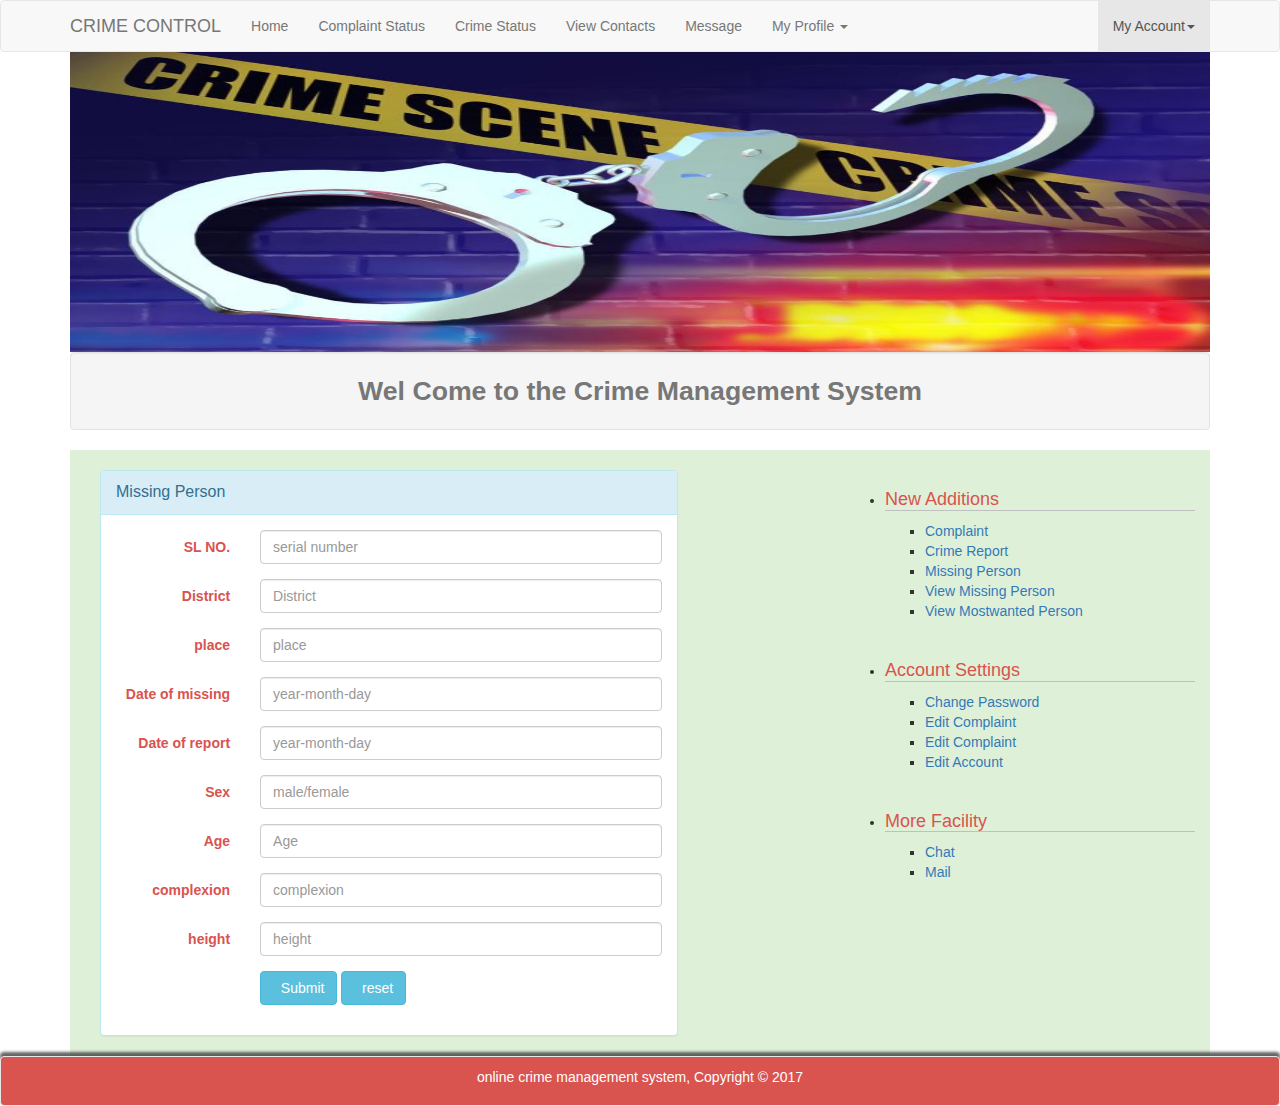
<file: user/missingperson.html>
<!DOCTYPE html>
<html lang="en">
<head>
    <title>Crime Management System</title>
    <meta charset="utf-8">
    <meta name="viewport" content="width=device-width, initial-scale=1">
    <link rel="stylesheet" href="https://maxcdn.bootstrapcdn.com/bootstrap/3.3.4/css/bootstrap.min.css">
    <script src="https://ajax.googleapis.com/ajax/libs/jquery/1.11.3/jquery.min.js"></script>
    <script src="https://maxcdn.bootstrapcdn.com/bootstrap/3.3.4/js/bootstrap.min.js"></script>
	
	<!-- Custom Css -->
	<link rel="stylesheet" type="text/css" href="../css/style.css"/>
	
</head>
<body>

	<!-- Navigation Bar -->
    <nav class="navbar navbar-default">
        <div class="container">
            <!-- Logo -->
            <div class="navbar-header">
				<button type="button" class="navbar-toggle" data-toggle="collapse" data-target="#mainNavBar" >
					<span class="icon-bar"></span>
					<span class="icon-bar"></span>
					<span class="icon-bar"></span>
				</button>
                <a href="#" class="navbar-brand">CRIME CONTROL</a>
            </div>

            <!-- Menu Items -->
            <div class="collapse navbar-collapse" id="mainNavBar">
                <ul class="nav navbar-nav">
                    <li ><a href="../index.html">Home</a></li>
                    <li ><a href="#" >Complaint Status</a></li>
                    <li ><a href="#">Crime Status</a></li>
					<li ><a href="#">View Contacts</a></li>
					<li> <a href="#">Message </a></li>
                    <!-- drop down menu -->
                    <li class="dropdown">
                        <a href="#" class="dropdown-toggle" data-toggle="dropdown">My Profile <span class="caret"></span></a>
                        <ul class="dropdown-menu">
                            <li><a href="#">Friends</a></li>
                            <li><a href="#">Photos</a></li>
                            <li><a href="#">Settings</a></li>
                        </ul>
                    </li>
                </ul>

                <!--right align -->
                <ul class="nav navbar-nav navbar-right">
                    <li class="active">
						<a href="#" class="dropdown-toggle" data-toggle="dropdown">My Account<span class="caret"></span></a>
                       <ul class="dropdown-menu">
							<li><a href="#">Profile</a></li>
                            <li><a href="#">Settings</a></li>
                            <li><a href="../index.html">Log Out</a></li>
                        </ul>	
					</li>
                </ul>
				
				
            </div>

        </div>
    </nav>

	<!-- Main content -->	
	<div class="container">
		<img src="../images/1.jpg" class="img-responsive" width=100% height=100px;/>
	</div>
	
	<div class="container">
		<div class="well text-muted" id="welcome">Wel Come to the Crime Management System</div>
	</div>

	<!-- Main Content -->
	<div class="container">
		<div class="row" style="background-color:#dff0d8; margin:0px;">
			<div class="col-md-8" id = "leftside">
				
				<!-- Form ----------------------->
				<div id="signupbox" style=" margin-top:20px; margin-left:0px; color:#d9534f;" class="mainbox col-md-10 col-md-offset-3 col-sm-8 col-sm-offset-2">
					<div class="panel panel-info">
						 
						<div class="panel-heading">
							<div class="panel-title">Missing Person</div>
						</div> 
						
						<div class="panel-body" >
							<form id="signupform" class="form-horizontal" role="form">
								<div id="signupalert" style="display:none" class="alert alert-danger">
									<p>Error:</p>
									<span></span>
								</div>
             
								<div class="form-group">
									<label for="srno" class="col-md-3 control-label">SL NO.</label>
									<div class="col-md-9">
										<input type="text" class="form-control" name="serialnum" placeholder="serial number">
									</div>
								</div>
                                    
								<div class="form-group">
									<label for="firstname" class="col-md-3 control-label">District</label>
									<div class="col-md-9">
										<input type="text" class="form-control" name="firstname" placeholder="District">
									</div>
								</div>
								<div class="form-group">
									<label for="lastname" class="col-md-3 control-label">place</label>
									<div class="col-md-9">
										<input type="text" class="form-control" name="lastname" placeholder="place">
									</div>
								</div>
								
								<div class="form-group">
									<label for="date" class="col-md-3 control-label">Date of missing</label>
									<div class="col-md-9">
										<input type="text" class="form-control" name="passwd" placeholder="year-month-day">
									</div>
								</div>
								
								<div class="form-group">
									<label for="date" class="col-md-3 control-label">Date of report</label>
									<div class="col-md-9">
										<input type="text" class="form-control" name="passwd" placeholder="year-month-day">
									</div>
								</div>
								
								<div class="form-group">
									<label for="sex" class="col-md-3 control-label">Sex</label>
									<div class="col-md-9">
										<input type="text" class="form-control" name="passwd" placeholder="male/female">
									</div>
									
								</div>
								
								<div class="form-group">
									<label for="age" class="col-md-3 control-label">Age</label>
									<div class="col-md-9">
										<input type="text" class="form-control" name="passwd" placeholder="Age">
									</div>
								</div>
								
								<div class="form-group">
									<label for="age" class="col-md-3 control-label">complexion</label>
									<div class="col-md-9">
										<input type="text" class="form-control" name="passwd" placeholder="complexion">
									</div>
								</div>
								
								<div class="form-group">
									<label for="age" class="col-md-3 control-label">height</label>
									<div class="col-md-9">
										<input type="text" class="form-control" name="passwd" placeholder="height">
									</div>
								</div>
								
								
								<div class="form-group">
									<!-- Button -->                                        
									<div class="col-md-offset-3 col-md-9">
										<button id="btn-signup" type="button" class="btn btn-info"><i class="icon-hand-right"></i> &nbsp Submit</button>
									
										<button id="btn-signup" type="reset" class="btn btn-info"><i class="icon-hand-right"></i> &nbsp reset</button>
									</div>
								</div>				                                                     	    
							</form>
				 		</div>
					</div>                                             
				</div> 
	
		<!-- ```````````````````````````````````````````````````Ending of Signup Box````````````````````````````````````````````````````-->
				
			</div>
			<div class="col-md-4" >
				<ul class="usercontent">
					<li><h4>New Additions</h4>
						<ul type="square">
							<li><a href="complaint.html">Complaint</a></li>
							<li><a href="crimereport.html">Crime Report</a></li>
							<li><a href="missingperson.html">Missing Person</a></li>
							<li><a href="viewmissingperson.html">View Missing Person</a></li>
							<li><a href="mostwantedperson.html">View Mostwanted Person</a></li>
						</ul>
					</li>
					
					<li><h4>Account Settings</h4>
						<ul type="square">
							<li><a href="#">Change Password</a></li>
							<li><a href="#">Edit Complaint</a></li>
							<li><a href="#">Edit Complaint</a></li>
							<li><a href="#">Edit Account</a></li>
						</ul>
					</li>
					<li><h4>More Facility</h4>
						<ul type="square">
							<li><a href="#">Chat</a></li>
							<li><a href="#">Mail</a></li>
						</ul>
					</li>
				</ul>
			</div>
		</div>
	</div>
	
	<div class="container" heigh=150 widht=100%> </div>
	<nav class="navbar navbar-default navbar-bottom" id="footer" ><p>online crime management system, Copyright &copy; 2017</p></nav>
	
</body>
</html>
</file>
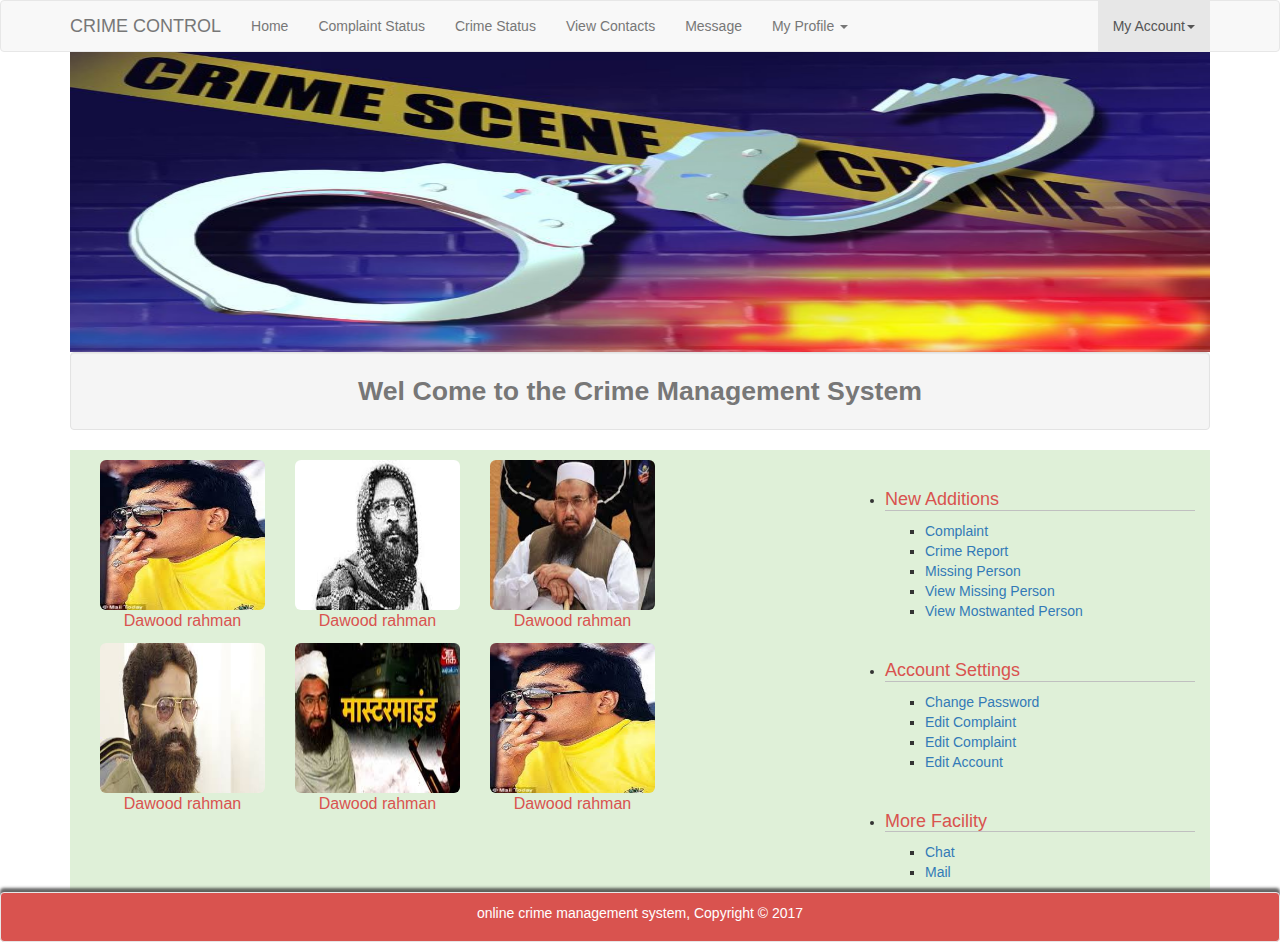
<file: user/mostwantedperson.html>
<!DOCTYPE html>
<html lang="en">
<head>
    <title>Crime Management System</title>
    <meta charset="utf-8">
    <meta name="viewport" content="width=device-width, initial-scale=1">
    <link rel="stylesheet" href="https://maxcdn.bootstrapcdn.com/bootstrap/3.3.4/css/bootstrap.min.css">
    <script src="https://ajax.googleapis.com/ajax/libs/jquery/1.11.3/jquery.min.js"></script>
    <script src="https://maxcdn.bootstrapcdn.com/bootstrap/3.3.4/js/bootstrap.min.js"></script>
	
	<!-- Custom Css -->
	<link rel="stylesheet" type="text/css" href="../css/style.css"/>
	<style>
		.modal{
			margin-top:80px;
		}
	</style>
	
</head>
<body>

	<!------------Pop up box for information --------->
	<!-- Modal -->
	<div class="modal fade" id="myModal" role="dialog">
		<div class="modal-dialog">

		  <!-- Modal content-->
		  <div class="modal-content">
			<div class="modal-header">
			  <img src="../images/mostwantedperson/dawood.jpeg" class="img-responsive img-rounded" />
			  <h4 class="modal-title" style="font-weight:bold;padding-top:10px;color:#d9534f;">DAWOOD IBRAHIM KASKAR</h4>
			</div>
			<div class="modal-body">
				<p style="color:#d9534f;"><code style="font-weight:bold">WHO IS HE:</code> Son of a Maharashtra police constable, the 56-year-old don is also among world's most dangerous fugitives. He operates through brother Anees and close aide Chhota Shakeel.</p>
				<br/>
				<p style="color:#d9534f;"><code style="font-weight:bold">WHY IS HE WANTED:</code> He organised the serial bomb blasts in Mumbai in March 1993 which killed more than 250 people. He is a key financier of anti-India works of various jehadi groups. He is also into the businesses of counterfeiting Indian banknotes and drugs and does his best to harm India's security and economic interests. His influence and reach spread across the subcontinent to the UAE. Together with the members of his gang active in the country, he is Indiaâ??s most dangerous individual enemy.</p>
				<br/>
				<p style="color:#d9534f;"><code style="font-weight:bold">BIGGEST STRIKE:</code> He was the man behind the Mumbai serial blasts in March 1993.</p>
				<br/>
				<p style="color:#d9534f;"><code style="font-weight:bold">STATUS:</code> He is believed to be hiding in Karachi, Pakistan.</p>
			</div>
			<div class="modal-footer">
				<button type="button" class="btn btn-default" data-dismiss="modal">Close</button>
			</div>
		  </div>

		</div>
	</div>

	
	<!-- Navigation Bar -->
    <nav class="navbar navbar-default">
        <div class="container">
            <!-- Logo -->
            <div class="navbar-header">
				<button type="button" class="navbar-toggle" data-toggle="collapse" data-target="#mainNavBar" >
					<span class="icon-bar"></span>
					<span class="icon-bar"></span>
					<span class="icon-bar"></span>
				</button>
                <a href="#" class="navbar-brand">CRIME CONTROL</a>
            </div>

            <!-- Menu Items -->
            <div class="collapse navbar-collapse" id="mainNavBar">
                <ul class="nav navbar-nav">
                    <li ><a href="../index.html">Home</a></li>
                    <li ><a href="#" >Complaint Status</a></li>
                    <li ><a href="#">Crime Status</a></li>
					<li ><a href="#">View Contacts</a></li>
					<li> <a href="#">Message </a></li>
                    <!-- drop down menu -->
                    <li class="dropdown">
                        <a href="#" class="dropdown-toggle" data-toggle="dropdown">My Profile <span class="caret"></span></a>
                        <ul class="dropdown-menu">
                            <li><a href="#">Friends</a></li>
                            <li><a href="#">Photos</a></li>
                            <li><a href="#">Settings</a></li>
                        </ul>
                    </li>
                </ul>

                <!--right align -->
                <ul class="nav navbar-nav navbar-right">
                    <li class="active">
						<a href="#" class="dropdown-toggle" data-toggle="dropdown">My Account<span class="caret"></span></a>
                       <ul class="dropdown-menu">
							<li><a href="#">Profile</a></li>
                            <li><a href="#">Settings</a></li>
                            <li><a href="../index.html">Log Out</a></li>
                        </ul>	
					</li>
                </ul>
				
				
            </div>

        </div>
    </nav>

	<!-- Main content -->	
	<div class="container">
		<img src="../images/1.jpg" class="img-responsive" width=100% height=100px;/>
	</div>
	
	<div class="container">
		<div class="well text-muted" id="welcome">Wel Come to the Crime Management System</div>
	</div>

	<!-- Main Content -->
	<div class="container">
		<div class="row" style="background-color:#dff0d8; margin:0px;">
			<div class="col-md-8" id = "leftside">
				<div class="container" id="left_inside">
					<div class="row" >
						<div class="col-md-2 imgrow" >
							<a   data-toggle="modal" data-target="#myModal"><img src="../images/mostwantedperson/dawood.jpeg" class="img-responsive img-rounded" /></a>
							<p class="pragraph">Dawood rahman</p>
						</div>
						<div class="col-md-2 imgrow">
							<a  data-toggle="modal" data-target="#myModal"><img src="../images/mostwantedperson/SYED.jpeg" class="img-responsive img-rounded" /></a>
							<p class="pragraph">Dawood rahman</p>
						</div>
						<div class="col-md-2 imgrow">
							<a  data-toggle="modal" data-target="#myModal"><img src="../images/mostwantedperson/HAFIZMUHAMMADSAEED.jpeg" class="img-responsive img-rounded" /></a>
							<p class="pragraph">Dawood rahman</p>
						</div>
					</div>
					<div class="row">
						<div class="col-md-2 imgrow" > 
							<a  data-toggle="modal" data-target="#myModal"><img src="../images/mostwantedperson/ILLYASKASHMIRI.jpeg" class="img-responsive img-rounded" /></a>
							<p class="pragraph">Dawood rahman</p>
						</div>
						<div class="col-md-2  imgrow">
							<a  data-toggle="modal" data-target="#myModal"><img src="../images/mostwantedperson/MASOODAZHAR.jpeg" class="img-responsive img-rounded" /></a>
							<p class="pragraph">Dawood rahman</p>
						</div>
						<div class="col-md-2 imgrow">
							<a  data-toggle="modal" data-target="#myModal"><img src="../images/mostwantedperson/dawood.jpeg" class="img-responsive img-rounded" /></a>
							<p class="pragraph">Dawood rahman</p>
						</div>
					</div>
					
				</div>
			</div>
			
			
			<div class="col-md-4" >
				<ul class="usercontent">
					<li><h4>New Additions</h4>
						<ul type="square">
							<li><a href="complaint.html">Complaint</a></li>
							<li><a href="crimereport.html">Crime Report</a></li>
							<li><a href="missingperson.html">Missing Person</a></li>
							<li><a href="viewmissingperson.html">View Missing Person</a></li>
							<li><a href="mostwantedperson.html">View Mostwanted Person</a></li>
						</ul>
					</li>
					
					<li><h4>Account Settings</h4>
						<ul type="square">
							<li><a href="#">Change Password</a></li>
							<li><a href="#">Edit Complaint</a></li>
							<li><a href="#">Edit Complaint</a></li>
							<li><a href="#">Edit Account</a></li>
						</ul>
					</li>
					<li><h4>More Facility</h4>
						<ul type="square">
							<li><a href="#">Chat</a></li>
							<li><a href="#">Mail</a></li>
						</ul>
					</li>
				</ul>
			</div>
		</div>
	</div>
	
	
	<nav class="navbar navbar-default navbar-bottom" id="footer" ><p>online crime management system, Copyright &copy; 2017</p></nav>
	
</body>
</html>
</file>
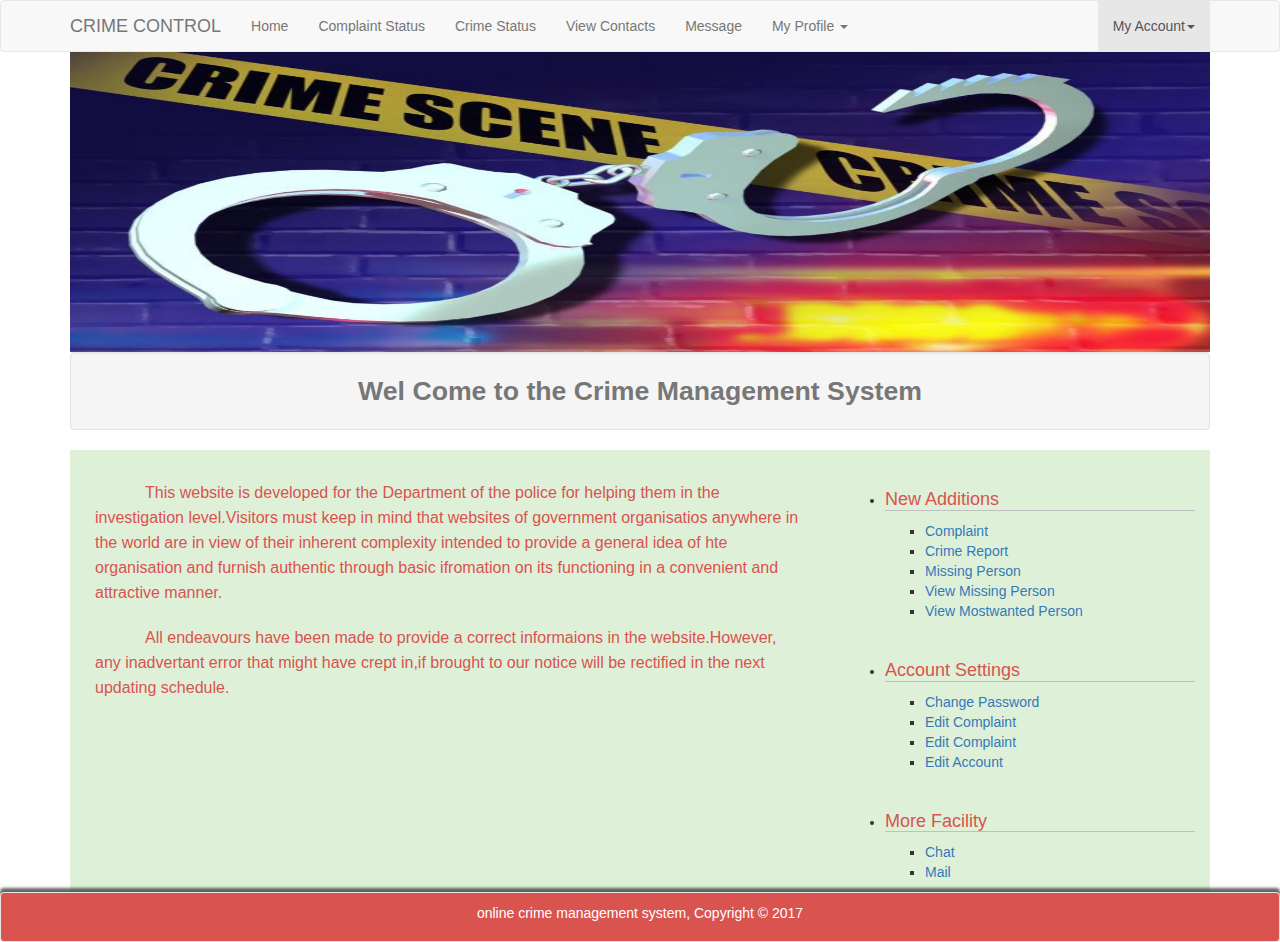
<file: user/usermodule.html>
<!DOCTYPE html>
<html lang="en">
<head>
    <title>Crime Management System</title>
    <meta charset="utf-8">
    <meta name="viewport" content="width=device-width, initial-scale=1">
    <link rel="stylesheet" href="https://maxcdn.bootstrapcdn.com/bootstrap/3.3.4/css/bootstrap.min.css">
    <script src="https://ajax.googleapis.com/ajax/libs/jquery/1.11.3/jquery.min.js"></script>
    <script src="https://maxcdn.bootstrapcdn.com/bootstrap/3.3.4/js/bootstrap.min.js"></script>
	
	<!-- Custom Css -->
	<link rel="stylesheet" type="text/css" href="../css/style.css"/>
	
</head>
<body>

	<!-- Navigation Bar -->
    <nav class="navbar navbar-default">
        <div class="container">
            <!-- Logo -->
            <div class="navbar-header">
				<button type="button" class="navbar-toggle" data-toggle="collapse" data-target="#mainNavBar" >
					<span class="icon-bar"></span>
					<span class="icon-bar"></span>
					<span class="icon-bar"></span>
				</button>
                <a href="#" class="navbar-brand">CRIME CONTROL</a>
            </div>

            <!-- Menu Items -->
            <div class="collapse navbar-collapse" id="mainNavBar">
                <ul class="nav navbar-nav">
                    <li ><a href="../index.html">Home</a></li>
                    <li ><a href="#" >Complaint Status</a></li>
                    <li ><a href="#">Crime Status</a></li>
					<li ><a href="#">View Contacts</a></li>
					<li> <a href="#">Message </a></li>
                    <!-- drop down menu -->
                    <li class="dropdown">
                        <a href="#" class="dropdown-toggle" data-toggle="dropdown">My Profile <span class="caret"></span></a>
                        <ul class="dropdown-menu">
                            <li><a href="#">Friends</a></li>
                            <li><a href="#">Photos</a></li>
                            <li><a href="#">Settings</a></li>
                        </ul>
                    </li>
                </ul>

                <!--right align -->
                <ul class="nav navbar-nav navbar-right">
                    <li class="active">
						<a href="#" class="dropdown-toggle" data-toggle="dropdown">My Account<span class="caret"></span></a>
                       <ul class="dropdown-menu">
							<li><a href="#">Profile</a></li>
                            <li><a href="#">Settings</a></li>
                            <li><a href="../index.html">Log Out</a></li>
                        </ul>	
					</li>
                </ul>
				
				
            </div>

        </div>
    </nav>

	<!-- Main content -->	
	<div class="container">
		<img src="../images/1.jpg" class="img-responsive" width=100% height=100px;/>
	</div>
	
	<div class="container">
		<div class="well text-muted" id="welcome">Wel Come to the Crime Management System</div>
	</div>

	<!-- Main Content -->
	<div class="container">
		<div class="row" style="background-color:#dff0d8; margin:0px;">
			<div class="col-md-8" id = "leftside">
				<p>This website is developed for the Department of the police for helping them in the investigation level.Visitors must keep in mind that websites of government organisatios anywhere in the world are in view of their inherent complexity intended to provide a general idea of hte organisation and furnish authentic through basic ifromation on its functioning in a convenient and attractive manner.</p>
				<p>All endeavours have been made to provide a correct informaions in the website.However, any inadvertant error that might have crept in,if brought to our notice will be rectified in the next updating schedule.</p>
			</div>
			<div class="col-md-4" >
				<ul class="usercontent">
					<li><h4>New Additions</h4>
						<ul type="square">
							<li><a href="complaint.html">Complaint</a></li>
							<li><a href="crimereport.html">Crime Report</a></li>
							<li><a href="missingperson.html">Missing Person</a></li>
							<li><a href="viewmissingperson.html">View Missing Person</a></li>
							<li><a href="mostwantedperson.html">View Mostwanted Person</a></li>
						</ul>
					</li>
					
					<li><h4>Account Settings</h4>
						<ul type="square">
							<li><a href="#">Change Password</a></li>
							<li><a href="#">Edit Complaint</a></li>
							<li><a href="#">Edit Complaint</a></li>
							<li><a href="#">Edit Account</a></li>
						</ul>
					</li>
					<li><h4>More Facility</h4>
						<ul type="square">
							<li><a href="#">Chat</a></li>
							<li><a href="#">Mail</a></li>
						</ul>
					</li>
				</ul>
			</div>
		</div>
	</div>
	
	<nav class="navbar navbar-default navbar-bottom" id="footer" ><p>online crime management system, Copyright &copy; 2017</p></nav>
	
</body>
</html>
</file>
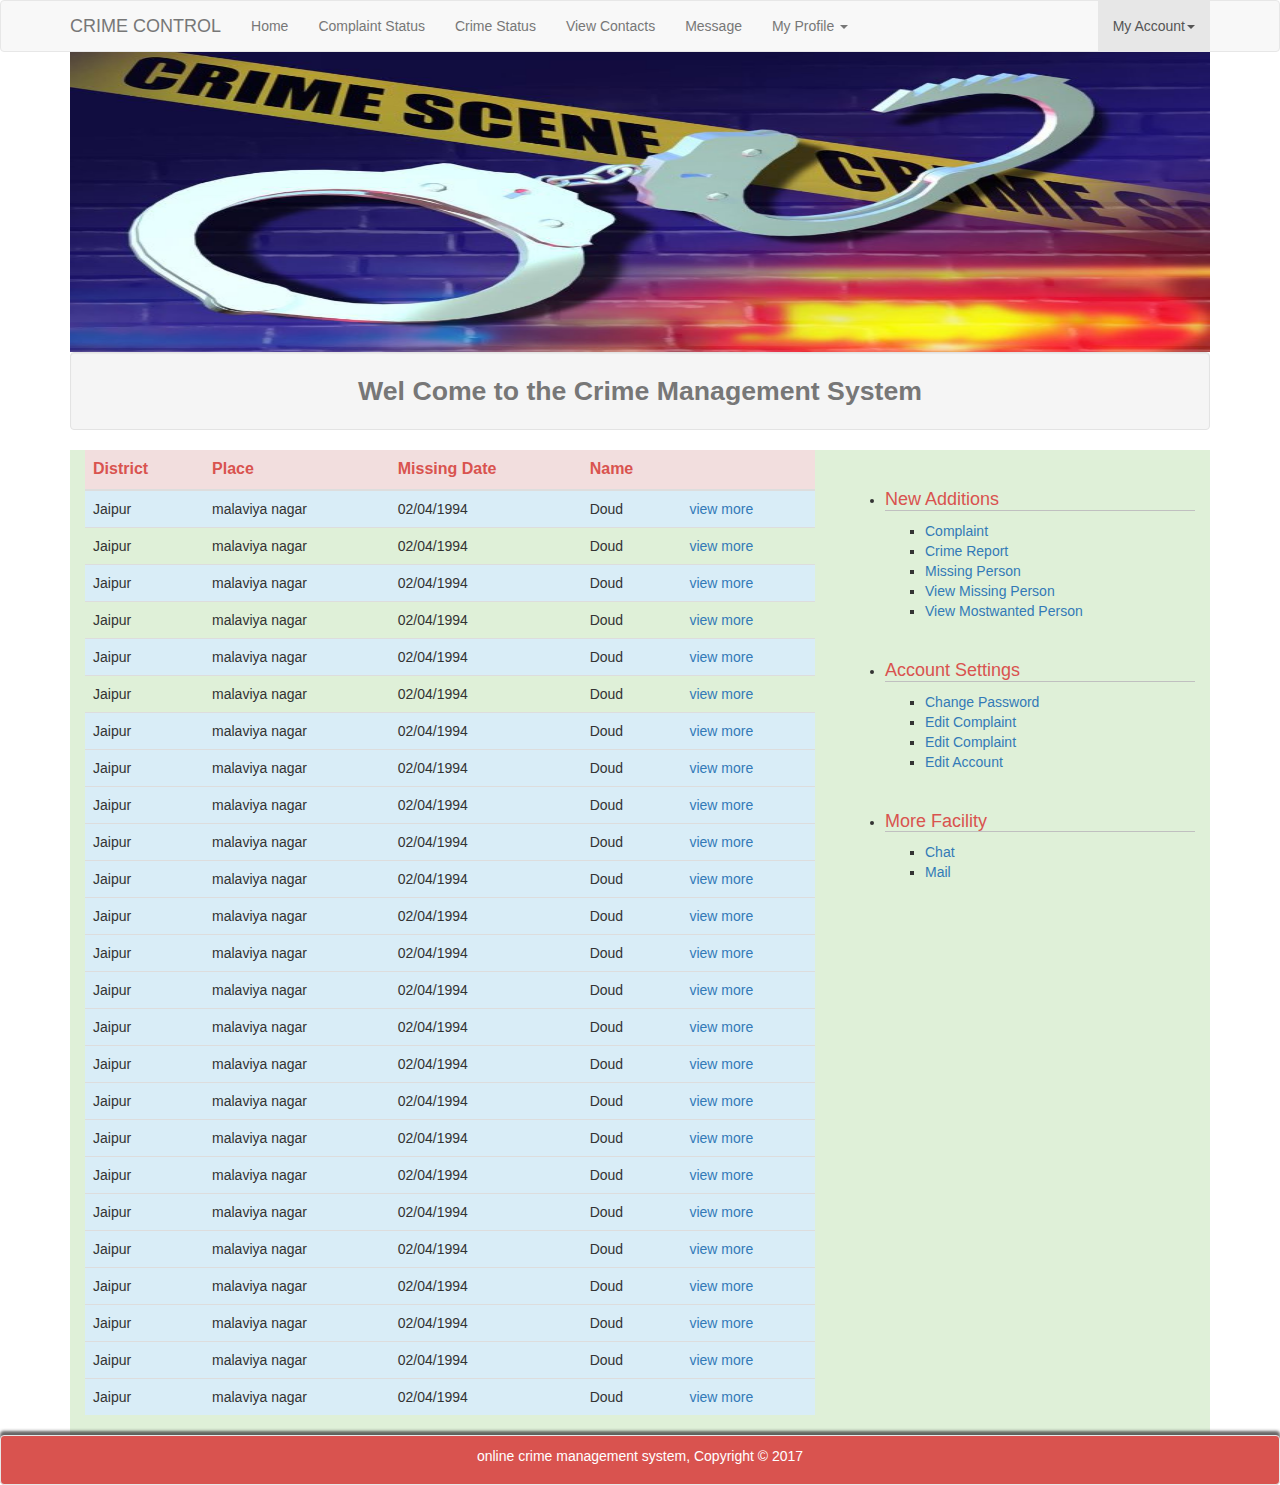
<file: user/viewmissingperson.html>
<!DOCTYPE html>
<html lang="en">
<head>
    <title>Crime Management System</title>
    <meta charset="utf-8">
    <meta name="viewport" content="width=device-width, initial-scale=1">
    <link rel="stylesheet" href="https://maxcdn.bootstrapcdn.com/bootstrap/3.3.4/css/bootstrap.min.css">
    <script src="https://ajax.googleapis.com/ajax/libs/jquery/1.11.3/jquery.min.js"></script>
    <script src="https://maxcdn.bootstrapcdn.com/bootstrap/3.3.4/js/bootstrap.min.js"></script>
	
	<!-- Custom Css -->
	<link rel="stylesheet" type="text/css" href="../css/style.css"/>
	
</head>
<body>

	<!-- Navigation Bar -->
    <nav class="navbar navbar-default">
        <div class="container">
            <!-- Logo -->
            <div class="navbar-header">
				<button type="button" class="navbar-toggle" data-toggle="collapse" data-target="#mainNavBar" >
					<span class="icon-bar"></span>
					<span class="icon-bar"></span>
					<span class="icon-bar"></span>
				</button>
                <a href="#" class="navbar-brand">CRIME CONTROL</a>
            </div>

            <!-- Menu Items -->
            <div class="collapse navbar-collapse" id="mainNavBar">
                <ul class="nav navbar-nav">
                    <li ><a href="../index.html">Home</a></li>
                    <li ><a href="#" >Complaint Status</a></li>
                    <li ><a href="#">Crime Status</a></li>
					<li ><a href="#">View Contacts</a></li>
					<li> <a href="#">Message </a></li>
                    <!-- drop down menu -->
                    <li class="dropdown">
                        <a href="#" class="dropdown-toggle" data-toggle="dropdown">My Profile <span class="caret"></span></a>
                        <ul class="dropdown-menu">
                            <li><a href="#">Friends</a></li>
                            <li><a href="#">Photos</a></li>
                            <li><a href="#">Settings</a></li>
                        </ul>
                    </li>
                </ul>

                <!--right align -->
                <ul class="nav navbar-nav navbar-right">
                    <li class="active">
						<a href="#" class="dropdown-toggle" data-toggle="dropdown">My Account<span class="caret"></span></a>
                       <ul class="dropdown-menu">
							<li><a href="#">Profile</a></li>
                            <li><a href="#">Settings</a></li>
                            <li><a href="../index.html">Log Out</a></li>
                        </ul>	
					</li>
                </ul>
				
				
            </div>

        </div>
    </nav>

	<!-- Main content -->	
	<div class="container">
		<img src="../images/1.jpg" class="img-responsive" width=100% height=100px;/>
	</div>
	
	<div class="container">
		<div class="well text-muted" id="welcome">Wel Come to the Crime Management System</div>
	</div>

	<!-- Main Content -->
	<div class="container">
		<div class="row" style="background-color:#dff0d8; margin:0px;">
			<div class="col-md-8" id = "leftside">
				
				<!-- table -->
				<table class="table table-striped table-hover" id="tableid">
					<thead>
						<tr class="danger"style="color:#d9534f;font-weight:bold;font-size:12pt;">
							<th>District</th>
							<th>Place</th>
							<th>Missing Date</th>
							<th>Name</th>
							<th></th>
						</tr>
					</thead>
					<tbody>
						<tr class="info">
							<td>Jaipur</td>
							<td>malaviya nagar</td>
							<td>02/04/1994</td>
							<td>Doud</td>
							<td><a href="#myModal" data-toggle="modal">view more</a></td>
						</tr>
						<tr >
							<td>Jaipur</td>
							<td>malaviya nagar</td>
							<td>02/04/1994</td>
							<td>Doud</td>
							<td><a href="#myModal" data-toggle="modal">view more</a></td>
						</tr>
						<tr class="info">
							<td>Jaipur</td>
							<td>malaviya nagar</td>
							<td>02/04/1994</td>
							<td>Doud</td>
							<td><a href="#myModal" data-toggle="modal">view more</a></td>
						</tr>
						<tr>
							<td>Jaipur</td>
							<td>malaviya nagar</td>
							<td>02/04/1994</td>
							<td>Doud</td>
							<td><a href="#myModal" data-toggle="modal">view more</a></td>
						</tr>
						<tr class="info">
							<td>Jaipur</td>
							<td>malaviya nagar</td>
							<td>02/04/1994</td>
							<td>Doud</td>
							<td><a href="#myModal" data-toggle="modal">view more</a></td>
						</tr>
						<tr>
							<td>Jaipur</td>
							<td>malaviya nagar</td>
							<td>02/04/1994</td>
							<td>Doud</td>
							<td><a href="#myModal" data-toggle="modal">view more</a></td>
						</tr>
						<tr class="info">
							<td>Jaipur</td>
							<td>malaviya nagar</td>
							<td>02/04/1994</td>
							<td>Doud</td>
							<td><a href="#myModal" data-toggle="modal">view more</a></td>
						</tr>
                        <tr class="info">
							<td>Jaipur</td>
							<td>malaviya nagar</td>
							<td>02/04/1994</td>
							<td>Doud</td>
							<td><a href="#myModal" data-toggle="modal">view more</a></td>
						</tr>
                        <tr class="info">
							<td>Jaipur</td>
							<td>malaviya nagar</td>
							<td>02/04/1994</td>
							<td>Doud</td>
							<td><a href="#myModal" data-toggle="modal">view more</a></td>
						</tr>
                        <tr class="info">
							<td>Jaipur</td>
							<td>malaviya nagar</td>
							<td>02/04/1994</td>
							<td>Doud</td>
							<td><a href="#myModal" data-toggle="modal">view more</a></td>
						</tr>
                        <tr class="info">
							<td>Jaipur</td>
							<td>malaviya nagar</td>
							<td>02/04/1994</td>
							<td>Doud</td>
							<td><a href="#myModal" data-toggle="modal">view more</a></td>
						</tr>
                        <tr class="info">
							<td>Jaipur</td>
							<td>malaviya nagar</td>
							<td>02/04/1994</td>
							<td>Doud</td>
							<td><a href="#myModal" data-toggle="modal">view more</a></td>
						</tr>
                        <tr class="info">
							<td>Jaipur</td>
							<td>malaviya nagar</td>
							<td>02/04/1994</td>
							<td>Doud</td>
							<td><a href="#myModal" data-toggle="modal">view more</a></td>
						</tr>
                        <tr class="info">
							<td>Jaipur</td>
							<td>malaviya nagar</td>
							<td>02/04/1994</td>
							<td>Doud</td>
							<td><a href="#myModal" data-toggle="modal">view more</a></td>
						</tr>
                        <tr class="info">
							<td>Jaipur</td>
							<td>malaviya nagar</td>
							<td>02/04/1994</td>
							<td>Doud</td>
							<td><a href="#myModal" data-toggle="modal">view more</a></td>
						</tr>
                        <tr class="info">
							<td>Jaipur</td>
							<td>malaviya nagar</td>
							<td>02/04/1994</td>
							<td>Doud</td>
							<td><a href="#myModal" data-toggle="modal">view more</a></td>
						</tr>
                        <tr class="info">
							<td>Jaipur</td>
							<td>malaviya nagar</td>
							<td>02/04/1994</td>
							<td>Doud</td>
							<td><a href="#myModal" data-toggle="modal">view more</a></td>
						</tr>
                        <tr class="info">
							<td>Jaipur</td>
							<td>malaviya nagar</td>
							<td>02/04/1994</td>
							<td>Doud</td>
							<td><a href="#myModal" data-toggle="modal">view more</a></td>
						</tr>
                        <tr class="info">
							<td>Jaipur</td>
							<td>malaviya nagar</td>
							<td>02/04/1994</td>
							<td>Doud</td>
							<td><a href="#myModal" data-toggle="modal">view more</a></td>
						</tr>
                        <tr class="info">
							<td>Jaipur</td>
							<td>malaviya nagar</td>
							<td>02/04/1994</td>
							<td>Doud</td>
							<td><a href="#myModal" data-toggle="modal">view more</a></td>
						</tr>
                        <tr class="info">
							<td>Jaipur</td>
							<td>malaviya nagar</td>
							<td>02/04/1994</td>
							<td>Doud</td>
							<td><a href="#myModal" data-toggle="modal">view more</a></td>
						</tr>
                        <tr class="info">
							<td>Jaipur</td>
							<td>malaviya nagar</td>
							<td>02/04/1994</td>
							<td>Doud</td>
							<td><a href="#myModal" data-toggle="modal">view more</a></td>
						</tr>
                        <tr class="info">
							<td>Jaipur</td>
							<td>malaviya nagar</td>
							<td>02/04/1994</td>
							<td>Doud</td>
							<td><a href="#myModal" data-toggle="modal">view more</a></td>
						</tr>
                        <tr class="info">
							<td>Jaipur</td>
							<td>malaviya nagar</td>
							<td>02/04/1994</td>
							<td>Doud</td>
							<td><a href="#myModal" data-toggle="modal">view more</a></td>
						</tr>
                        <tr class="info">
							<td>Jaipur</td>
							<td>malaviya nagar</td>
							<td>02/04/1994</td>
							<td>Doud</td>
							<td><a href="#myModal" data-toggle="modal">view more</a></td>
						</tr>
                        
					</tbody>
				</table>
			
			</div>
			
			

			<!-- Modal -->
			<div class="modal fade" id="myModal" role="dialog">
				<div class="modal-dialog">

					<!-- Modal content-->
					<div class="modal-content">
						<div class="modal-header">
							<button type="button" class="close" data-dismiss="modal">&times;</button>
							<h4 class="modal-title">Modal Header</h4>
						</div>
						<div class="modal-body">
							<p>Some text in the modal.</p>
						</div>
						<div class="modal-footer">
							<button type="button" class="btn btn-default" data-dismiss="modal">Close</button>
						</div>
					</div>
				</div>
			</div>
  
  
			
			<div class="col-md-4" >
				<ul class="usercontent">
					<li><h4>New Additions</h4>
						<ul type="square">
							<li><a href="complaint.html">Complaint</a></li>
							<li><a href="crimereport.html">Crime Report</a></li>
							<li><a href="missingperson.html">Missing Person</a></li>
							<li><a href="viewmissingperson.html">View Missing Person</a></li>
							<li><a href="mostwantedperson.html">View Mostwanted Person</a></li>
						</ul>
					</li>
					
					<li><h4>Account Settings</h4>
						<ul type="square">
							<li><a href="#">Change Password</a></li>
							<li><a href="#">Edit Complaint</a></li>
							<li><a href="#">Edit Complaint</a></li>
							<li><a href="#">Edit Account</a></li>
						</ul>
					</li>
					<li><h4>More Facility</h4>
						<ul type="square">
							<li><a href="#">Chat</a></li>
							<li><a href="#">Mail</a></li>
						</ul>
					</li>
				</ul>
			</div>
		</div>
	</div>
	
	
	<nav class="navbar navbar-default navbar-bottom" id="footer" ><p>online crime management system, Copyright &copy; 2017</p></nav>
	
</body>
</html>
</file>
<file: css/style.css>
.navbar-default .navbar-nav > li > a:hover, .navbar-default .navbar-nav > li > a:focus {
    background-color: rgb(231,231,231);    
}

.modal.in {
   display:block;
}

.img-responsive {
	max-width: 100%; 
	max-height: 300px;
}
.navbar {
    margin-bottom: 0;
}
#welcome{
	font-size:20pt;
	font-weight:bold;
	text-align:center;
}
#aboutHeader{
	text-align:center;
	font-weight:bold;
	font-size:20pt;
}

/** Css for Slider window to manage the size of the all images ***/
.tales{
	width:100%;
}
.carousel-inner{
	width:100%;
	max-height:400px !important;
}

.usercontent > li > h4{
	color:#d9534f;
	padding-top:30px;
	border-bottom:1px solid silver;
}

#leftside > p
{
	text-indent:50px;
	line-height:25px;
	padding:5px 10px;
	font-size:12pt;
	color:#d9534f;
}
#leftside > p:nth-child(1)
{
	padding-top:30px;	
}
#tableid li > a{
	text-decoration:underline;	
}
#leftside #left_inside{
    margin-top:10px;
}
#left_inside .imgrow{
    border:0px solid red;
}
#left_inside .img-responsive {
    width: 100%;
    height: 150px;
}
#left_inside .pragraph{
    color:#d9534f;
    font-size:12pt;
    text-align:center;
}
#main_content{
/*	background:#e6e6e6;*/
	padding-top:20px;
	margin:0px;
}
#aside_1
{
	padding-left:20px;
	margin:0px;
	width:100%;
	height:50%;
	color:blue;
	border:2px solid #4f4f4f4f;
}
#section_1
{
	padding:20px;
	margin:0px;
	width:100%;
	height:50%;
	margin-bottom:0px;
	color:#e8491d;
}
#inner_para 
{
	padding-left:10px;
	
}
#header1{
	text-align:center;
}



/** about us page css**/

.aboutheader{
	font-weight:bold;
	font-style:helvetica,sans-sarif,arial;
	font-size:20pt;
	color:#e8491d;
}
#aboutsection{
	padding:20px;
	font-style:helvatica,sans-sarif,arial;
	font-size:
}


/*side bar */
aside#sidebar{
	float:right;
	width:30%;
	margin-top:10px;
}

aside#sidebar .quote inpute,aside#sidebar .quote textarea{
	width:90%;
	padding:5px;
	
}

/** main-col **/
article#main-col{
	float:left;
	width:65%;
}

/** CSS for Contact us page**/
ul#services li{
	list-style:none;
	padding:20px;
	border:#cccccc solid 1px;
	margin-bottom:5px;
	background:#e6e6e6;
}

footer{
	padding:20px;
	margin-top:20px;
	color:#ffffff;
	background-color:#e8491d;
	text-align:center;
}

.button_1{
	height:50px;
	background:#e8491d;
	border:0;
	padding-left:20;
	padding-right:20;
	color:#ffffff;
}

.dark{
	padding:15px;
	background:#35424a;
	color:#ffffff;
	margin-top:10px;
	margin-bottom:10px;
}


/*******************/

#footer{
	background-color: #d9534f;
	color:#ffffff;
	text-align:center;
	padding:10px;
	height:50px;
	box-shadow:0px -4px 3px rgba(50, 50, 50, 0.75);
}
</file>
